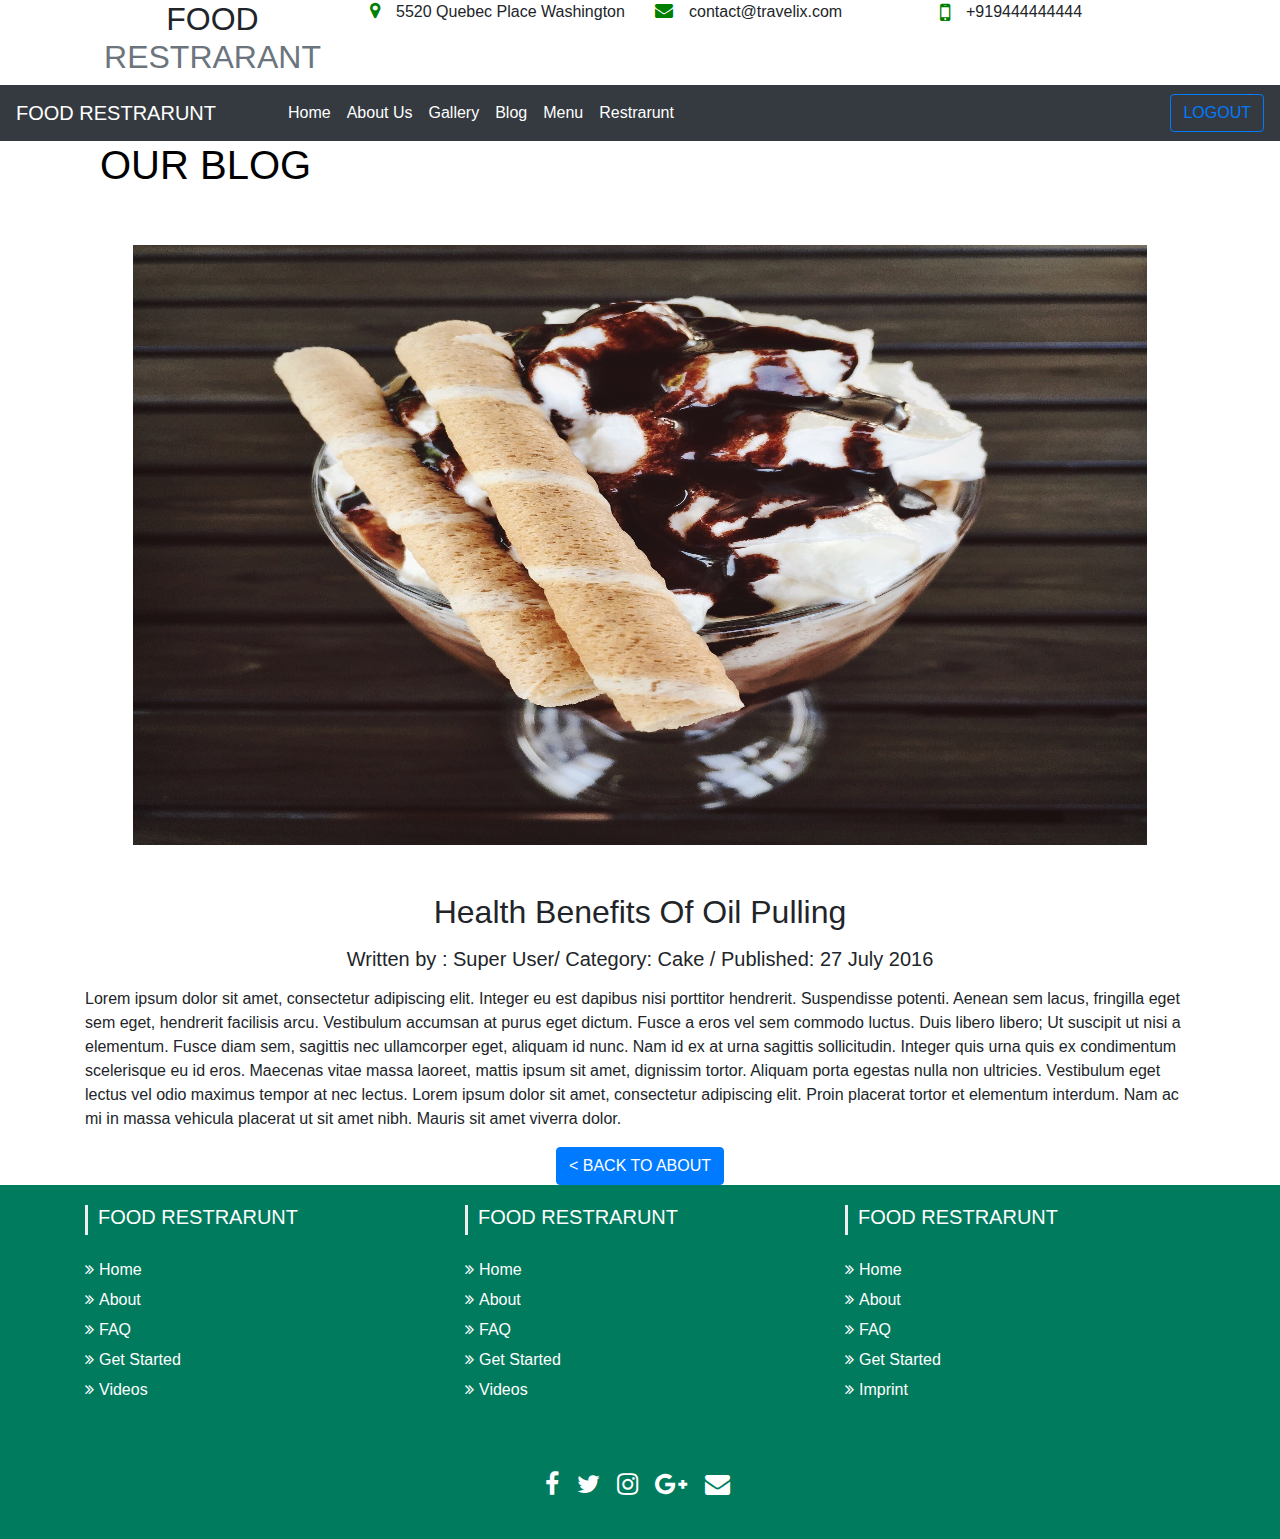
<file: Blog.html>
<!doctype html>
<html lang="en">

<head>
    <title>Title</title>
    <!-- Required meta tags -->
    <meta charset="utf-8">
    <meta name="viewport" content="width=device-width, initial-scale=1, shrink-to-fit=no">

    <!-- Bootstrap CSS -->
    <link rel="stylesheet" href="https://stackpath.bootstrapcdn.com/bootstrap/4.3.1/css/bootstrap.min.css" integrity="sha384-ggOyR0iXCbMQv3Xipma34MD+dH/1fQ784/j6cY/iJTQUOhcWr7x9JvoRxT2MZw1T" crossorigin="anonymous">
    <link rel="stylesheet" href="css/custom.css">
    <link rel="stylesheet" href="css/footer.css">
</head>

<body>






    <!--header start main-->
    <div class="container">
        <div class="row ">
            <div class="col-lg-3 col-md-6 col-sm-12">
                <div class="text-center">
                    <h2 class="font-weight-normal">FOOD<br><span class="text-muted">RESTRARANT</span></h2>

                </div>
            </div>
            <div class="col-lg-3 col-md-6 col-sm-12 ">

                <div class="media ">
                    <span class="mr-3 text-center ">  <i class='fa fa-map-marker' style='font-size:18px;color:green;'></i></span>
                    <div class="media-body">
                        <p class="txt-color">5520 Quebec Place Washington
                        </p>
                    </div>
                </div>

            </div>
            <div class="col-lg-3 col-md-6 col-sm-12">
                <div>
                    <div class="media">
                        <span class="mr-3 "><i class="fa fa-envelope" style="font-size:18px;color:green"></i>
                      </i></span>
                        <div class="media-body">
                            <p class="txt-color"> contact@travelix.com
                            </p>
                        </div>
                    </div>
                </div>
            </div>
            <div class="col-lg-3 col-md-6 col-sm-12">
                <div class="media">
                    <span class="mr-3"><i class="fa fa-mobile-phone" style="font-size:24px;color:green"></i>
              </i></span>
                    <div class="media-body">
                        <p class="txt-color">+919444444444
                        </p>
                    </div>
                </div>

            </div>
        </div>
    </div>
    <!--end header -->
    <!--navbar start-->
    <nav class="navbar navbar-expand-lg navbar-dark bg-dark navbar-fixed">
        <a class="navbar-brand" href="#">FOOD RESTRARUNT</a>
        <button class="navbar-toggler" type="button" data-toggle="collapse" data-target="#navbarSupportedContent" aria-controls="navbarSupportedContent" aria-expanded="false" aria-label="Toggle navigation">
       <span class="navbar-toggler-icon"></span>
        </button>
        <div class="collapse navbar-collapse" id="navbarSupportedContent">
            <ul class="navbar-nav mr-auto ml-5">
                <li class="nav-item active">
                    <a class="nav-link" href="index.html">Home <span class="sr-only">(current)</span></a>
                </li>
                <li class="nav-item">
                    <a class="nav-link" href="About.html">About Us</a>
                </li>

                <li class="nav-item">
                    <a class="nav-link" href="Gallery.html">Gallery</a>
                </li>
                <li class="nav-item">
                    <a class="nav-link" href="Blog.html">Blog</a>
                </li>
                <li class="nav-item">
                    <a class="nav-link" href="card.html">Menu</a>
                </li>
                <li class="nav-item">
                    <a class="nav-link" href="Restrarunt.html">Restrarunt</a>
                </li>

            </ul>
            <form action="logout.php" method="post">
                <!-- <input name="return" type="hidden" value="<?php echo urlencode($_SERVER[" PHP_SELF "]);?>" /> -->
                <input type="submit" onclick="return confirm('Are you sure wants to logout?')" class="btn btn-outline-primary float-right" value="LOGOUT" />
            </form>
        </div>
    </nav>
    <!--navbar end-->





















    <div class="container">

        <div class="col-md-12">
            <h1 style="color: black;">OUR BLOG</h1>
            <div class="row p-5">
                <img src="./filter Gallery images/ice-cream-1082237_1920.jpg" alt="" srcset="" style="width: 100%;height: 600px;">
            </div>
        </div>
        <h2 style="text-align: center;">Health Benefits Of Oil Pulling</h2>
        <h5 style="text-align: center;" class="p-2">Written by : Super User/ Category: Cake / Published: 27 July 2016</h5>
        <p>Lorem ipsum dolor sit amet, consectetur adipiscing elit. Integer eu est dapibus nisi porttitor hendrerit. Suspendisse potenti. Aenean sem lacus, fringilla eget sem eget, hendrerit facilisis arcu. Vestibulum accumsan at purus eget dictum. Fusce
            a eros vel sem commodo luctus. Duis libero libero; Ut suscipit ut nisi a elementum. Fusce diam sem, sagittis nec ullamcorper eget, aliquam id nunc. Nam id ex at urna sagittis sollicitudin. Integer quis urna quis ex condimentum scelerisque
            eu id eros. Maecenas vitae massa laoreet, mattis ipsum sit amet, dignissim tortor. Aliquam porta egestas nulla non ultricies. Vestibulum eget lectus vel odio maximus tempor at nec lectus. Lorem ipsum dolor sit amet, consectetur adipiscing
            elit. Proin placerat tortor et elementum interdum. Nam ac mi in massa vehicula placerat ut sit amet nibh. Mauris sit amet viverra dolor.


        </p>
        <center><button class="btn btn-primary"><a href="about.html" style="color: white;">< BACK TO ABOUT</a></button></center>

    </div>











    <!-- Footer -->
    <section id="footer">
        <div class="container">
            <div class="row text-center text-xs-center text-sm-left text-md-left">
                <div class="col-xs-12 col-sm-4 col-md-4">
                    <h5>FOOD RESTRARUNT</h5>
                    <ul class="list-unstyled quick-links">
                        <li><a href="javascript:void();"><i
           class="fa fa-angle-double-right"></i>Home</a></li>
                        <li><a href="javascript:void();"><i
           class="fa fa-angle-double-right"></i>About</a></li>
                        <li><a href="javascript:void();"><i
           class="fa fa-angle-double-right"></i>FAQ</a></li>
                        <li><a href="javascript:void();"><i
           class="fa fa-angle-double-right"></i>Get Started</a></li>
                        <li><a href="javascript:void();"><i
           class="fa fa-angle-double-right"></i>Videos</a></li>
                    </ul>
                </div>
                <div class="col-xs-12 col-sm-4 col-md-4">
                    <h5>FOOD RESTRARUNT</h5>
                    <ul class="list-unstyled quick-links">
                        <li><a href="javascript:void();"><i
           class="fa fa-angle-double-right"></i>Home</a></li>
                        <li><a href="javascript:void();"><i
           class="fa fa-angle-double-right"></i>About</a></li>
                        <li><a href="javascript:void();"><i
           class="fa fa-angle-double-right"></i>FAQ</a></li>
                        <li><a href="javascript:void();"><i
           class="fa fa-angle-double-right"></i>Get Started</a></li>
                        <li><a href="javascript:void();"><i
           class="fa fa-angle-double-right"></i>Videos</a></li>
                    </ul>
                </div>
                <div class="col-xs-12 col-sm-4 col-md-4">
                    <h5>FOOD RESTRARUNT</h5>
                    <ul class="list-unstyled quick-links">
                        <li><a href="javascript:void();"><i
           class="fa fa-angle-double-right"></i>Home</a></li>
                        <li><a href="javascript:void();"><i
           class="fa fa-angle-double-right"></i>About</a></li>
                        <li><a href="javascript:void();"><i
           class="fa fa-angle-double-right"></i>FAQ</a></li>
                        <li><a href="javascript:void();"><i
           class="fa fa-angle-double-right"></i>Get Started</a></li>
                        <li><a href="https://wwwe.sunlimetech.com" title="Design and developed by"><i
           class="fa fa-angle-double-right"></i>Imprint</a></li>
                    </ul>
                </div>
            </div>
            <div class="row">
                <div class="col-xs-12 col-sm-12 col-md-12 mt-2 mt-sm-5">
                    <ul class="list-unstyled list-inline social text-center">
                        <li class="list-inline-item"><a href="javascript:void();"><i
           class="fa fa-facebook"></i></a></li>
                        <li class="list-inline-item"><a href="javascript:void();"><i
           class="fa fa-twitter"></i></a></li>
                        <li class="list-inline-item"><a href="javascript:void();"><i
           class="fa fa-instagram"></i></a></li>
                        <li class="list-inline-item"><a href="javascript:void();"><i
           class="fa fa-google-plus"></i></a></li>
                        <li class="list-inline-item"><a href="javascript:void();" target="_blank"><i class="fa fa-envelope"></i></a></li>
                    </ul>
                </div>
                </hr>
            </div>
        </div>
    </section>

    </div>


    <!-- ./Footer -->


















    <!-- Optional JavaScript -->
    <!-- jQuery first, then Popper.js, then Bootstrap JS -->
    <script src="https://code.jquery.com/jquery-3.3.1.slim.min.js" integrity="sha384-q8i/X+965DzO0rT7abK41JStQIAqVgRVzpbzo5smXKp4YfRvH+8abtTE1Pi6jizo" crossorigin="anonymous"></script>
    <script src="https://cdnjs.cloudflare.com/ajax/libs/popper.js/1.14.7/umd/popper.min.js" integrity="sha384-UO2eT0CpHqdSJQ6hJty5KVphtPhzWj9WO1clHTMGa3JDZwrnQq4sF86dIHNDz0W1" crossorigin="anonymous"></script>
    <script src="https://stackpath.bootstrapcdn.com/bootstrap/4.3.1/js/bootstrap.min.js" integrity="sha384-JjSmVgyd0p3pXB1rRibZUAYoIIy6OrQ6VrjIEaFf/nJGzIxFDsf4x0xIM+B07jRM" crossorigin="anonymous"></script>
</body>

</html>
</file>
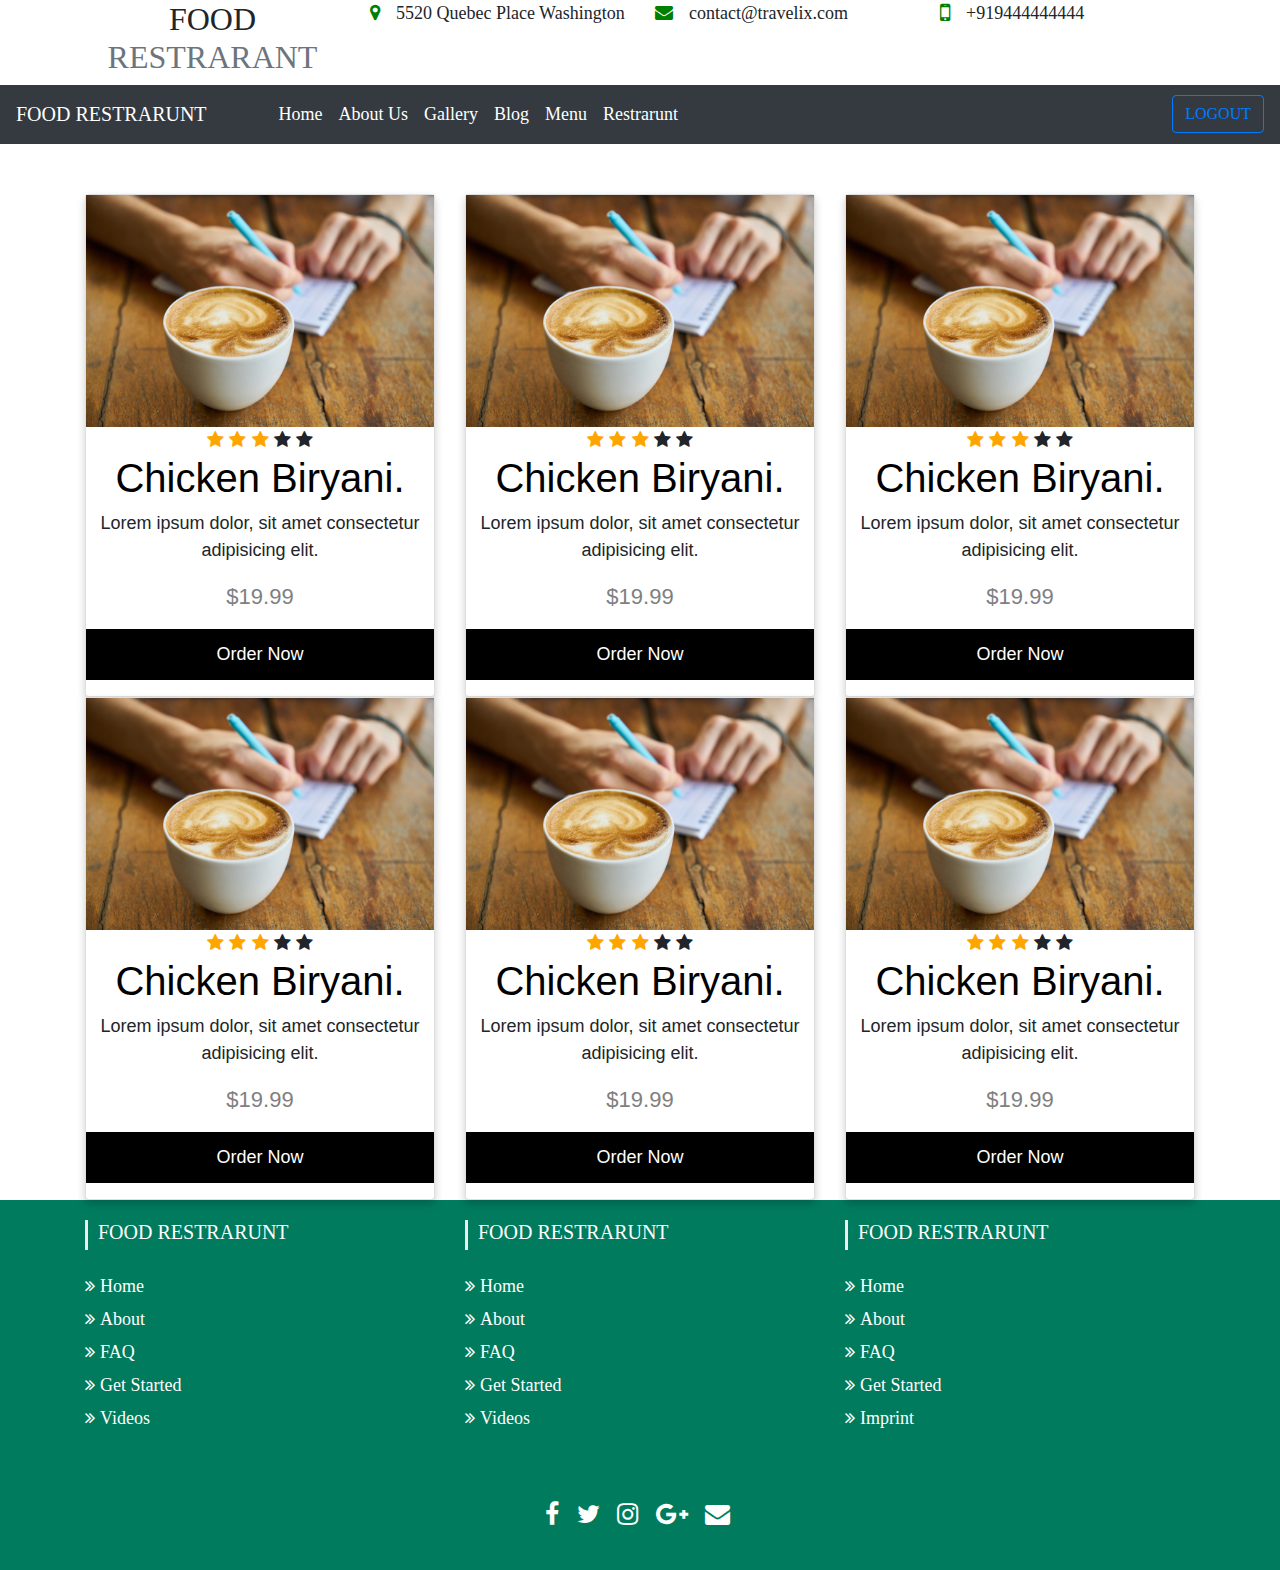
<file: card.html>
<!doctype html>
<html lang="en">

<head>
    <title>Title</title>
    <!-- Required meta tags -->
    <meta charset="utf-8">
    <meta name="viewport" content="width=device-width, initial-scale=1, shrink-to-fit=no">

    <!-- Bootstrap CSS -->
    <link rel="stylesheet" href="https://stackpath.bootstrapcdn.com/bootstrap/4.3.1/css/bootstrap.min.css" integrity="sha384-ggOyR0iXCbMQv3Xipma34MD+dH/1fQ784/j6cY/iJTQUOhcWr7x9JvoRxT2MZw1T" crossorigin="anonymous">
    <link rel="stylesheet" href="css/custom.css">
    <link rel="stylesheet" href="css/footer.css">

    <style>
        body {
            font-family: 'Abhaya Libre';
            font-size: 18px;
        }
        
        .checked {
            color: orange;
        }
        
        .like {
            font-size: 1.5rem;
        }
        
        .card {
            box-shadow: 0 4px 8px 0 rgba(0, 0, 0, 0.2);
            max-width: 350px;
            margin: auto;
            text-align: center;
            font-family: arial;
        }
        
        .price {
            color: grey;
            font-size: 22px;
        }
        
        .card button {
            border: none;
            outline: 0;
            padding: 12px;
            color: white;
            background-color: #000;
            text-align: center;
            cursor: pointer;
            width: 100%;
            font-size: 18px;
        }
        
        .card button:hover {
            opacity: 0.7;
        }
    </style>

</head>

<body>












    <!--header start main-->
    <div class="container">
        <div class="row ">
            <div class="col-lg-3 col-md-6 col-sm-12">
                <div class="text-center">
                    <h2 class="font-weight-normal">FOOD<br><span class="text-muted">RESTRARANT</span></h2>

                </div>
            </div>
            <div class="col-lg-3 col-md-6 col-sm-12 ">

                <div class="media ">
                    <span class="mr-3 text-center ">  <i class='fa fa-map-marker' style='font-size:18px;color:green;'></i></span>
                    <div class="media-body">
                        <p class="txt-color">5520 Quebec Place Washington
                        </p>
                    </div>
                </div>

            </div>
            <div class="col-lg-3 col-md-6 col-sm-12">
                <div>
                    <div class="media">
                        <span class="mr-3 "><i class="fa fa-envelope" style="font-size:18px;color:green"></i>
                      </i></span>
                        <div class="media-body">
                            <p class="txt-color"> contact@travelix.com
                            </p>
                        </div>
                    </div>
                </div>
            </div>
            <div class="col-lg-3 col-md-6 col-sm-12">
                <div class="media">
                    <span class="mr-3"><i class="fa fa-mobile-phone" style="font-size:24px;color:green"></i>
              </i></span>
                    <div class="media-body">
                        <p class="txt-color">+919444444444
                        </p>
                    </div>
                </div>

            </div>
        </div>
    </div>
    <!--end header -->
    <!--navbar start-->
    <nav class="navbar navbar-expand-lg navbar-dark bg-dark navbar-fixed">
        <a class="navbar-brand" href="#">FOOD RESTRARUNT</a>
        <button class="navbar-toggler" type="button" data-toggle="collapse" data-target="#navbarSupportedContent" aria-controls="navbarSupportedContent" aria-expanded="false" aria-label="Toggle navigation">
       <span class="navbar-toggler-icon"></span>
        </button>
        <div class="collapse navbar-collapse" id="navbarSupportedContent">
            <ul class="navbar-nav mr-auto ml-5">
                <li class="nav-item active">
                    <a class="nav-link" href="index.html">Home <span class="sr-only">(current)</span></a>
                </li>
                <li class="nav-item">
                    <a class="nav-link" href="About.html">About Us</a>
                </li>

                <li class="nav-item">
                    <a class="nav-link" href="Gallery.html">Gallery</a>
                </li>
                <li class="nav-item">
                    <a class="nav-link" href="Blog.html">Blog</a>
                </li>
                <li class="nav-item">
                    <a class="nav-link" href="card.html">Menu</a>
                </li>
                <li class="nav-item">
                    <a class="nav-link" href="Restrarunt.html">Restrarunt</a>
                </li>

            </ul>
            <form action="logout.php" method="post">
                <!-- <input name="return" type="hidden" value="<?php echo urlencode($_SERVER[" PHP_SELF "]);?>" /> -->
                <input type="submit" onclick="return confirm('Are you sure wants to logout?')" class="btn btn-outline-primary float-right" value="LOGOUT" />
            </form>
        </div>
    </nav>
    <!--navbar end-->












    <div class="container">
        <div class="row" style="margin-top: 50px;">
            <div class="col-md-4">


                <div class="card">
                    <img src="./filter Gallery images/coffee-2608864_1920.jpg" alt="Denim Jeans" style="width:100%">

                    <div> <span class="fa fa-star checked"></span>
                        <span class="fa fa-star checked"></span>
                        <span class="fa fa-star checked"></span>
                        <span class="fa fa-star"></span>
                        <span class="fa fa-star"></span></div>

                    <a href="http://">
                        <h1 style="color: black;">Chicken Biryani.</h1>
                    </a>
                    <p>Lorem ipsum dolor, sit amet consectetur adipisicing elit. </p>
                    <p class="price">$19.99</p>

                    <p><button>Order Now</button></p>
                </div>
            </div>
            <div class="col-md-4">


                <div class="card">
                    <img src="./filter Gallery images/coffee-2608864_1920.jpg" alt="Denim Jeans" style="width:100%">

                    <div> <span class="fa fa-star checked"></span>
                        <span class="fa fa-star checked"></span>
                        <span class="fa fa-star checked"></span>
                        <span class="fa fa-star"></span>
                        <span class="fa fa-star"></span></div>

                    <a href="http://">
                        <h1 style="color: black;">Chicken Biryani.</h1>
                    </a>
                    <p>Lorem ipsum dolor, sit amet consectetur adipisicing elit. </p>
                    <p class="price">$19.99</p>

                    <p><button>Order Now</button></p>
                </div>
            </div>
            <div class="col-md-4">


                <div class="card">
                    <img src="./filter Gallery images/coffee-2608864_1920.jpg" alt="Denim Jeans" style="width:100%">

                    <div> <span class="fa fa-star checked"></span>
                        <span class="fa fa-star checked"></span>
                        <span class="fa fa-star checked"></span>
                        <span class="fa fa-star"></span>
                        <span class="fa fa-star"></span>
                    </div>
                    <a href="http://">
                        <h1 style="color: black;">Chicken Biryani.</h1>
                    </a>
                    <p>Lorem ipsum dolor, sit amet consectetur adipisicing elit. </p>
                    <p class="price">$19.99</p>

                    <p><button>Order Now</button></p>
                </div>
            </div>
            <div class="col-md-4">


                <div class="card">
                    <img src="./filter Gallery images/coffee-2608864_1920.jpg" alt="Denim Jeans" style="width:100%">

                    <div> <span class="fa fa-star checked"></span>
                        <span class="fa fa-star checked"></span>
                        <span class="fa fa-star checked"></span>
                        <span class="fa fa-star"></span>
                        <span class="fa fa-star"></span>
                    </div>
                    <a href="http://">
                        <h1 style="color: black;">Chicken Biryani.</h1>
                    </a>
                    <p>Lorem ipsum dolor, sit amet consectetur adipisicing elit. </p>
                    <p class="price">$19.99</p>

                    <p><button>Order Now</button></p>
                </div>
            </div>
            <div class="col-md-4">


                <div class="card">
                    <img src="./filter Gallery images/coffee-2608864_1920.jpg" alt="Denim Jeans" style="width:100%">


                    <div>
                        <span class="fa fa-star checked"></span>
                        <span class="fa fa-star checked"></span>
                        <span class="fa fa-star checked"></span>
                        <span class="fa fa-star"></span>
                        <span class="fa fa-star"></span>
                    </div>
                    <a href="http://">
                        <h1 style="color: black;">Chicken Biryani.</h1>
                    </a>
                    <p>Lorem ipsum dolor, sit amet consectetur adipisicing elit. </p>
                    <p class="price">$19.99</p>

                    <p><button>Order Now</button></p>
                </div>
            </div>
            <div class="col-md-4">


                <div class="card">
                    <img src="./filter Gallery images/coffee-2608864_1920.jpg" alt="Denim Jeans" style="width:100%">

                    <div> <span class="fa fa-star checked"></span>
                        <span class="fa fa-star checked"></span>
                        <span class="fa fa-star checked"></span>
                        <span class="fa fa-star"></span>
                        <span class="fa fa-star"></span></div>

                    <a href="http://">
                        <h1 style="color: black;">Chicken Biryani.</h1>
                    </a>
                    <p>Lorem ipsum dolor, sit amet consectetur adipisicing elit. </p>
                    <p class="price">$19.99</p>

                    <p><button>Order Now</button></p>
                </div>
            </div>
        </div>
    </div>





















    <!-- Footer -->
    <section id="footer">
        <div class="container">
            <div class="row text-center text-xs-center text-sm-left text-md-left">
                <div class="col-xs-12 col-sm-4 col-md-4">
                    <h5>FOOD RESTRARUNT</h5>
                    <ul class="list-unstyled quick-links">
                        <li><a href="javascript:void();"><i
           class="fa fa-angle-double-right"></i>Home</a></li>
                        <li><a href="javascript:void();"><i
           class="fa fa-angle-double-right"></i>About</a></li>
                        <li><a href="javascript:void();"><i
           class="fa fa-angle-double-right"></i>FAQ</a></li>
                        <li><a href="javascript:void();"><i
           class="fa fa-angle-double-right"></i>Get Started</a></li>
                        <li><a href="javascript:void();"><i
           class="fa fa-angle-double-right"></i>Videos</a></li>
                    </ul>
                </div>
                <div class="col-xs-12 col-sm-4 col-md-4">
                    <h5>FOOD RESTRARUNT</h5>
                    <ul class="list-unstyled quick-links">
                        <li><a href="javascript:void();"><i
           class="fa fa-angle-double-right"></i>Home</a></li>
                        <li><a href="javascript:void();"><i
           class="fa fa-angle-double-right"></i>About</a></li>
                        <li><a href="javascript:void();"><i
           class="fa fa-angle-double-right"></i>FAQ</a></li>
                        <li><a href="javascript:void();"><i
           class="fa fa-angle-double-right"></i>Get Started</a></li>
                        <li><a href="javascript:void();"><i
           class="fa fa-angle-double-right"></i>Videos</a></li>
                    </ul>
                </div>
                <div class="col-xs-12 col-sm-4 col-md-4">
                    <h5>FOOD RESTRARUNT</h5>
                    <ul class="list-unstyled quick-links">
                        <li><a href="javascript:void();"><i
           class="fa fa-angle-double-right"></i>Home</a></li>
                        <li><a href="javascript:void();"><i
           class="fa fa-angle-double-right"></i>About</a></li>
                        <li><a href="javascript:void();"><i
           class="fa fa-angle-double-right"></i>FAQ</a></li>
                        <li><a href="javascript:void();"><i
           class="fa fa-angle-double-right"></i>Get Started</a></li>
                        <li><a href="https://wwwe.sunlimetech.com" title="Design and developed by"><i
           class="fa fa-angle-double-right"></i>Imprint</a></li>
                    </ul>
                </div>
            </div>
            <div class="row">
                <div class="col-xs-12 col-sm-12 col-md-12 mt-2 mt-sm-5">
                    <ul class="list-unstyled list-inline social text-center">
                        <li class="list-inline-item"><a href="javascript:void();"><i
           class="fa fa-facebook"></i></a></li>
                        <li class="list-inline-item"><a href="javascript:void();"><i
           class="fa fa-twitter"></i></a></li>
                        <li class="list-inline-item"><a href="javascript:void();"><i
           class="fa fa-instagram"></i></a></li>
                        <li class="list-inline-item"><a href="javascript:void();"><i
           class="fa fa-google-plus"></i></a></li>
                        <li class="list-inline-item"><a href="javascript:void();" target="_blank"><i class="fa fa-envelope"></i></a></li>
                    </ul>
                </div>
                </hr>
            </div>
        </div>
    </section>

    </div>


    <!-- ./Footer -->












    <!-- Optional JavaScript -->
    <!-- jQuery first, then Popper.js, then Bootstrap JS -->
    <script src="https://code.jquery.com/jquery-3.3.1.slim.min.js" integrity="sha384-q8i/X+965DzO0rT7abK41JStQIAqVgRVzpbzo5smXKp4YfRvH+8abtTE1Pi6jizo" crossorigin="anonymous"></script>
    <script src="https://cdnjs.cloudflare.com/ajax/libs/popper.js/1.14.7/umd/popper.min.js" integrity="sha384-UO2eT0CpHqdSJQ6hJty5KVphtPhzWj9WO1clHTMGa3JDZwrnQq4sF86dIHNDz0W1" crossorigin="anonymous"></script>
    <script src="https://stackpath.bootstrapcdn.com/bootstrap/4.3.1/js/bootstrap.min.js" integrity="sha384-JjSmVgyd0p3pXB1rRibZUAYoIIy6OrQ6VrjIEaFf/nJGzIxFDsf4x0xIM+B07jRM" crossorigin="anonymous"></script>
</body>

</html>
</file>
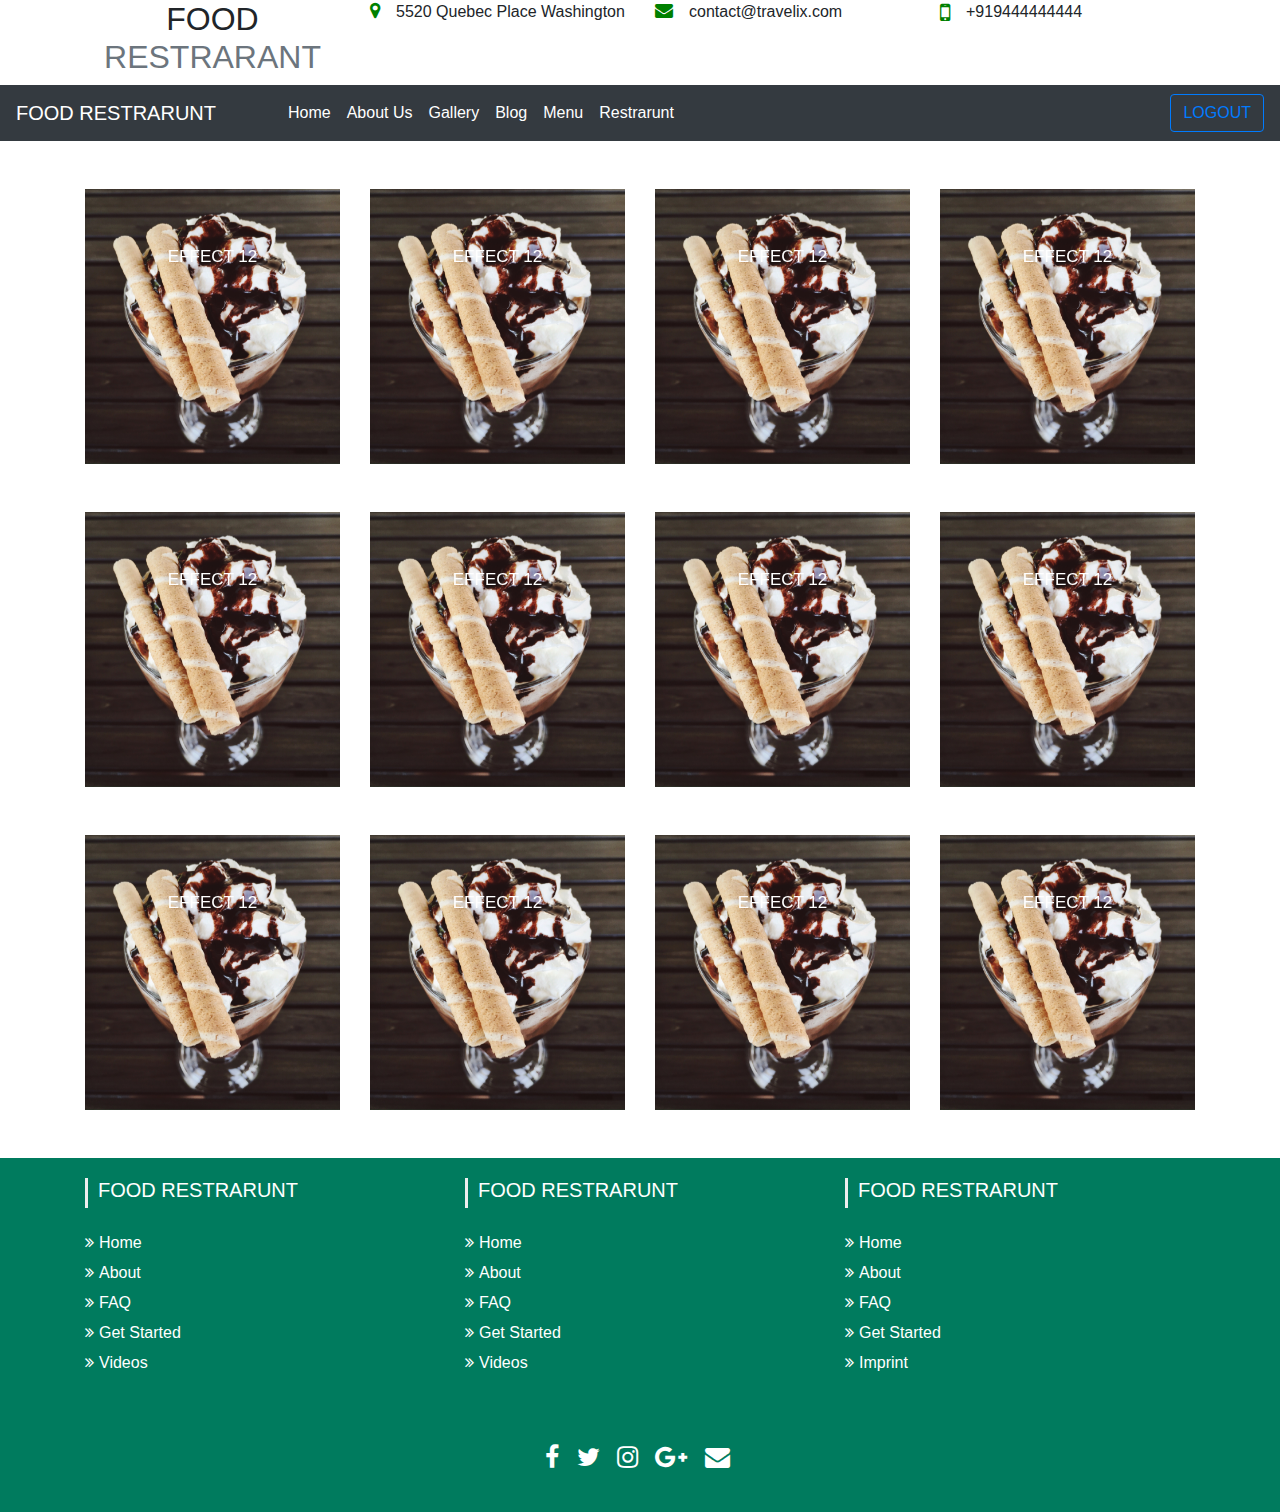
<file: Gallery.html>
<!doctype html>
<html lang="en">

<head>
    <title>Title</title>
    <!-- Required meta tags -->
    <meta charset="utf-8">
    <meta name="viewport" content="width=device-width, initial-scale=1, shrink-to-fit=no">

    <!-- Bootstrap CSS -->
    <link rel="stylesheet" href="https://stackpath.bootstrapcdn.com/bootstrap/4.3.1/css/bootstrap.min.css" integrity="sha384-ggOyR0iXCbMQv3Xipma34MD+dH/1fQ784/j6cY/iJTQUOhcWr7x9JvoRxT2MZw1T" crossorigin="anonymous">
    <link rel="stylesheet" href="css/gallery.css">
    <link rel="stylesheet" href="css/custom.css">
    <link rel="stylesheet" href="css/footer.css">

</head>

<body>






    <!--header start main-->
    <div class="container">
        <div class="row ">
            <div class="col-lg-3 col-md-6 col-sm-12">
                <div class="text-center">
                    <h2 class="font-weight-normal">FOOD<br><span class="text-muted">RESTRARANT</span></h2>

                </div>
            </div>
            <div class="col-lg-3 col-md-6 col-sm-12 ">

                <div class="media ">
                    <span class="mr-3 text-center ">  <i class='fa fa-map-marker' style='font-size:18px;color:green;'></i></span>
                    <div class="media-body">
                        <p class="txt-color">5520 Quebec Place Washington
                        </p>
                    </div>
                </div>

            </div>
            <div class="col-lg-3 col-md-6 col-sm-12">
                <div>
                    <div class="media">
                        <span class="mr-3 "><i class="fa fa-envelope" style="font-size:18px;color:green"></i>
                      </i></span>
                        <div class="media-body">
                            <p class="txt-color"> contact@travelix.com
                            </p>
                        </div>
                    </div>
                </div>
            </div>
            <div class="col-lg-3 col-md-6 col-sm-12">
                <div class="media">
                    <span class="mr-3"><i class="fa fa-mobile-phone" style="font-size:24px;color:green"></i>
              </i></span>
                    <div class="media-body">
                        <p class="txt-color">+919444444444
                        </p>
                    </div>
                </div>

            </div>
        </div>
    </div>
    <!--end header -->
    <!--navbar start-->
    <nav class="navbar navbar-expand-lg navbar-dark bg-dark navbar-fixed">
        <a class="navbar-brand" href="#">FOOD RESTRARUNT</a>
        <button class="navbar-toggler" type="button" data-toggle="collapse" data-target="#navbarSupportedContent" aria-controls="navbarSupportedContent" aria-expanded="false" aria-label="Toggle navigation">
       <span class="navbar-toggler-icon"></span>
        </button>
        <div class="collapse navbar-collapse" id="navbarSupportedContent">
            <ul class="navbar-nav mr-auto ml-5">
                <li class="nav-item active">
                    <a class="nav-link" href="index.html">Home <span class="sr-only">(current)</span></a>
                </li>
                <li class="nav-item">
                    <a class="nav-link" href="About.html">About Us</a>
                </li>

                <li class="nav-item">
                    <a class="nav-link" href="Gallery.html">Gallery</a>
                </li>
                <li class="nav-item">
                    <a class="nav-link" href="Blog.html">Blog</a>
                </li>
                <li class="nav-item">
                    <a class="nav-link" href="card.html">Menu</a>
                </li>
                <li class="nav-item">
                    <a class="nav-link" href="Restrarunt.html">Restrarunt</a>
                </li>

            </ul>
            <form action="logout.php" method="post">
                <!-- <input name="return" type="hidden" value="<?php echo urlencode($_SERVER[" PHP_SELF "]);?>" /> -->
                <input type="submit" onclick="return confirm('Are you sure wants to logout?')" class="btn btn-outline-primary float-right" value="LOGOUT" />
            </form>
        </div>
    </nav>
    <!--navbar end-->
























    <div class="container">
        <div class="row mt-5">
            <div class="col-lg-3 col-md-4 col-sm-6 col-xs-12">
                <div class="hovereffect">
                    <img class="img-responsive" src="./filter Gallery images/ice-cream-1082237_1920.jpg" alt="">
                    <div class="overlay">
                        <h2>Effect 12</h2>

                    </div>
                </div>
            </div>
            <div class="col-lg-3 col-md-4 col-sm-6 col-xs-12">
                <div class="hovereffect">
                    <img class="img-responsive" src="./filter Gallery images/ice-cream-1082237_1920.jpg" alt="">
                    <div class="overlay">
                        <h2>Effect 12</h2>

                    </div>
                </div>
            </div>
            <div class="col-lg-3 col-md-4 col-sm-6 col-xs-12">
                <div class="hovereffect">
                    <img class="img-responsive" src="./filter Gallery images/ice-cream-1082237_1920.jpg" alt="">
                    <div class="overlay">
                        <h2>Effect 12</h2>

                    </div>
                </div>
            </div>
            <div class="col-lg-3 col-md-4 col-sm-6 col-xs-12">
                <div class="hovereffect">
                    <img class="img-responsive" src="./filter Gallery images/ice-cream-1082237_1920.jpg" alt="">
                    <div class="overlay">
                        <h2>Effect 12</h2>

                    </div>
                </div>
            </div>



        </div>



        <div class="row mt-5">
            <div class="col-lg-3 col-md-4 col-sm-6 col-xs-12">
                <div class="hovereffect">
                    <img class="img-responsive" src="./filter Gallery images/ice-cream-1082237_1920.jpg" alt="">
                    <div class="overlay">
                        <h2>Effect 12</h2>

                    </div>
                </div>
            </div>
            <div class="col-lg-3 col-md-4 col-sm-6 col-xs-12">
                <div class="hovereffect">
                    <img class="img-responsive" src="./filter Gallery images/ice-cream-1082237_1920.jpg" alt="">
                    <div class="overlay">
                        <h2>Effect 12</h2>

                    </div>
                </div>
            </div>
            <div class="col-lg-3 col-md-4 col-sm-6 col-xs-12">
                <div class="hovereffect">
                    <img class="img-responsive" src="./filter Gallery images/ice-cream-1082237_1920.jpg" alt="">
                    <div class="overlay">
                        <h2>Effect 12</h2>

                    </div>
                </div>
            </div>
            <div class="col-lg-3 col-md-4 col-sm-6 col-xs-12">
                <div class="hovereffect">
                    <img class="img-responsive" src="./filter Gallery images/ice-cream-1082237_1920.jpg" alt="">
                    <div class="overlay">
                        <h2>Effect 12</h2>

                    </div>
                </div>
            </div>



        </div>


        <div class="row mt-5">
            <div class="col-lg-3 col-md-4 col-sm-6 col-xs-12">
                <div class="hovereffect">
                    <img class="img-responsive" src="./filter Gallery images/ice-cream-1082237_1920.jpg" alt="">
                    <div class="overlay">
                        <h2>Effect 12</h2>

                    </div>
                </div>
            </div>
            <div class="col-lg-3 col-md-4 col-sm-6 col-xs-12">
                <div class="hovereffect">
                    <img class="img-responsive" src="./filter Gallery images/ice-cream-1082237_1920.jpg" alt="">
                    <div class="overlay">
                        <h2>Effect 12</h2>

                    </div>
                </div>
            </div>
            <div class="col-lg-3 col-md-4 col-sm-6 col-xs-12">
                <div class="hovereffect">
                    <img class="img-responsive" src="./filter Gallery images/ice-cream-1082237_1920.jpg" alt="">
                    <div class="overlay">
                        <h2>Effect 12</h2>

                    </div>
                </div>
            </div>
            <div class="col-lg-3 col-md-4 col-sm-6 col-xs-12">
                <div class="hovereffect">
                    <img class="img-responsive" src="./filter Gallery images/ice-cream-1082237_1920.jpg" alt="">
                    <div class="overlay">
                        <h2>Effect 12</h2>

                    </div>
                </div>
            </div>
        </div>
    </div>















    <!-- Footer -->
    <section id="footer" class="mt-5">
        <div class="container">
            <div class="row text-center text-xs-center text-sm-left text-md-left">
                <div class="col-xs-12 col-sm-4 col-md-4">
                    <h5>FOOD RESTRARUNT</h5>
                    <ul class="list-unstyled quick-links">
                        <li><a href="javascript:void();"><i
           class="fa fa-angle-double-right"></i>Home</a></li>
                        <li><a href="javascript:void();"><i
           class="fa fa-angle-double-right"></i>About</a></li>
                        <li><a href="javascript:void();"><i
           class="fa fa-angle-double-right"></i>FAQ</a></li>
                        <li><a href="javascript:void();"><i
           class="fa fa-angle-double-right"></i>Get Started</a></li>
                        <li><a href="javascript:void();"><i
           class="fa fa-angle-double-right"></i>Videos</a></li>
                    </ul>
                </div>
                <div class="col-xs-12 col-sm-4 col-md-4">
                    <h5>FOOD RESTRARUNT</h5>
                    <ul class="list-unstyled quick-links">
                        <li><a href="javascript:void();"><i
           class="fa fa-angle-double-right"></i>Home</a></li>
                        <li><a href="javascript:void();"><i
           class="fa fa-angle-double-right"></i>About</a></li>
                        <li><a href="javascript:void();"><i
           class="fa fa-angle-double-right"></i>FAQ</a></li>
                        <li><a href="javascript:void();"><i
           class="fa fa-angle-double-right"></i>Get Started</a></li>
                        <li><a href="javascript:void();"><i
           class="fa fa-angle-double-right"></i>Videos</a></li>
                    </ul>
                </div>
                <div class="col-xs-12 col-sm-4 col-md-4">
                    <h5>FOOD RESTRARUNT</h5>
                    <ul class="list-unstyled quick-links">
                        <li><a href="javascript:void();"><i
           class="fa fa-angle-double-right"></i>Home</a></li>
                        <li><a href="javascript:void();"><i
           class="fa fa-angle-double-right"></i>About</a></li>
                        <li><a href="javascript:void();"><i
           class="fa fa-angle-double-right"></i>FAQ</a></li>
                        <li><a href="javascript:void();"><i
           class="fa fa-angle-double-right"></i>Get Started</a></li>
                        <li><a href="https://wwwe.sunlimetech.com" title="Design and developed by"><i
           class="fa fa-angle-double-right"></i>Imprint</a></li>
                    </ul>
                </div>
            </div>
            <div class="row">
                <div class="col-xs-12 col-sm-12 col-md-12 mt-2 mt-sm-5">
                    <ul class="list-unstyled list-inline social text-center">
                        <li class="list-inline-item"><a href="javascript:void();"><i
           class="fa fa-facebook"></i></a></li>
                        <li class="list-inline-item"><a href="javascript:void();"><i
           class="fa fa-twitter"></i></a></li>
                        <li class="list-inline-item"><a href="javascript:void();"><i
           class="fa fa-instagram"></i></a></li>
                        <li class="list-inline-item"><a href="javascript:void();"><i
           class="fa fa-google-plus"></i></a></li>
                        <li class="list-inline-item"><a href="javascript:void();" target="_blank"><i class="fa fa-envelope"></i></a></li>
                    </ul>
                </div>
                </hr>
            </div>
        </div>
    </section>

    </div>


    <!-- ./Footer -->












    <!-- Optional JavaScript -->
    <!-- jQuery first, then Popper.js, then Bootstrap JS -->
    <script src="https://code.jquery.com/jquery-3.3.1.slim.min.js" integrity="sha384-q8i/X+965DzO0rT7abK41JStQIAqVgRVzpbzo5smXKp4YfRvH+8abtTE1Pi6jizo" crossorigin="anonymous"></script>
    <script src="https://cdnjs.cloudflare.com/ajax/libs/popper.js/1.14.7/umd/popper.min.js" integrity="sha384-UO2eT0CpHqdSJQ6hJty5KVphtPhzWj9WO1clHTMGa3JDZwrnQq4sF86dIHNDz0W1" crossorigin="anonymous"></script>
    <script src="https://stackpath.bootstrapcdn.com/bootstrap/4.3.1/js/bootstrap.min.js" integrity="sha384-JjSmVgyd0p3pXB1rRibZUAYoIIy6OrQ6VrjIEaFf/nJGzIxFDsf4x0xIM+B07jRM" crossorigin="anonymous"></script>
</body>

</html>
</file>
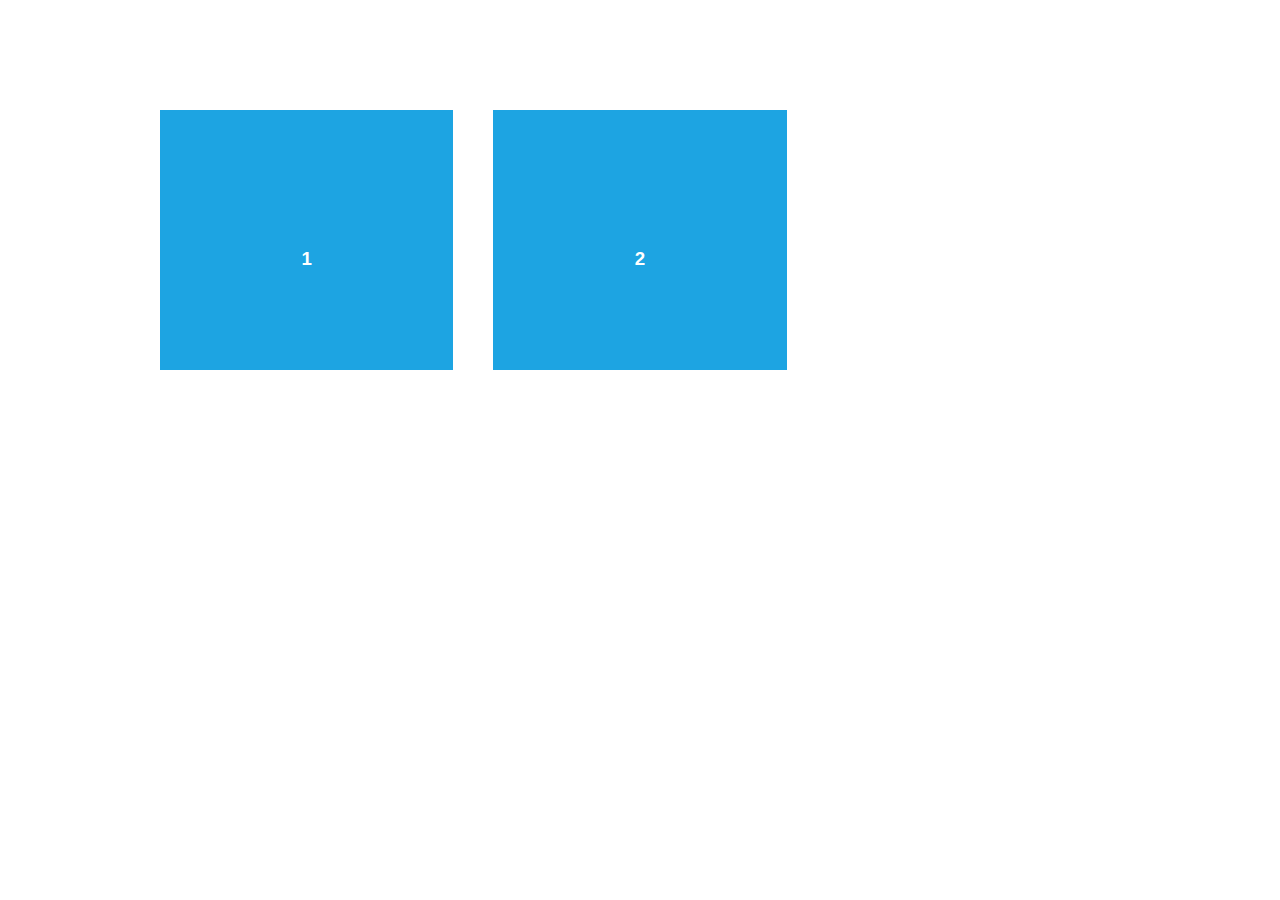
<file: aos-master/demo/async.html>
<!DOCTYPE html>
<html>
  <head>
    <meta charset="utf-8">
    <title>AOS - Animate on scroll library</title>
    <meta name="viewport" content="width=device-width">
    <link rel="stylesheet" href="css/styles.css" />
    <link rel="stylesheet" href="../dist/aos.css" />
  </head>
  <body>
    <div id="aos-demo" class="aos-all"></div>

    <script src="../dist/aos.js"></script>
    <script>
      AOS.init({
        easing: 'ease-in-out-sine'
      });

      setInterval(addItem, 300);

      var itemsCounter = 1;
      var container = document.getElementById('aos-demo');

      function addItem () {
        if (itemsCounter > 42) return;
        var item = document.createElement('div');
        item.classList.add('aos-item');
        item.setAttribute('data-aos', 'fade-up');
        item.innerHTML = '<div class="aos-item__inner"><h3>' + itemsCounter + '</h3></div>';
        container.appendChild(item);
        itemsCounter++;
      }
    </script>
  </body>
</html>
</file>
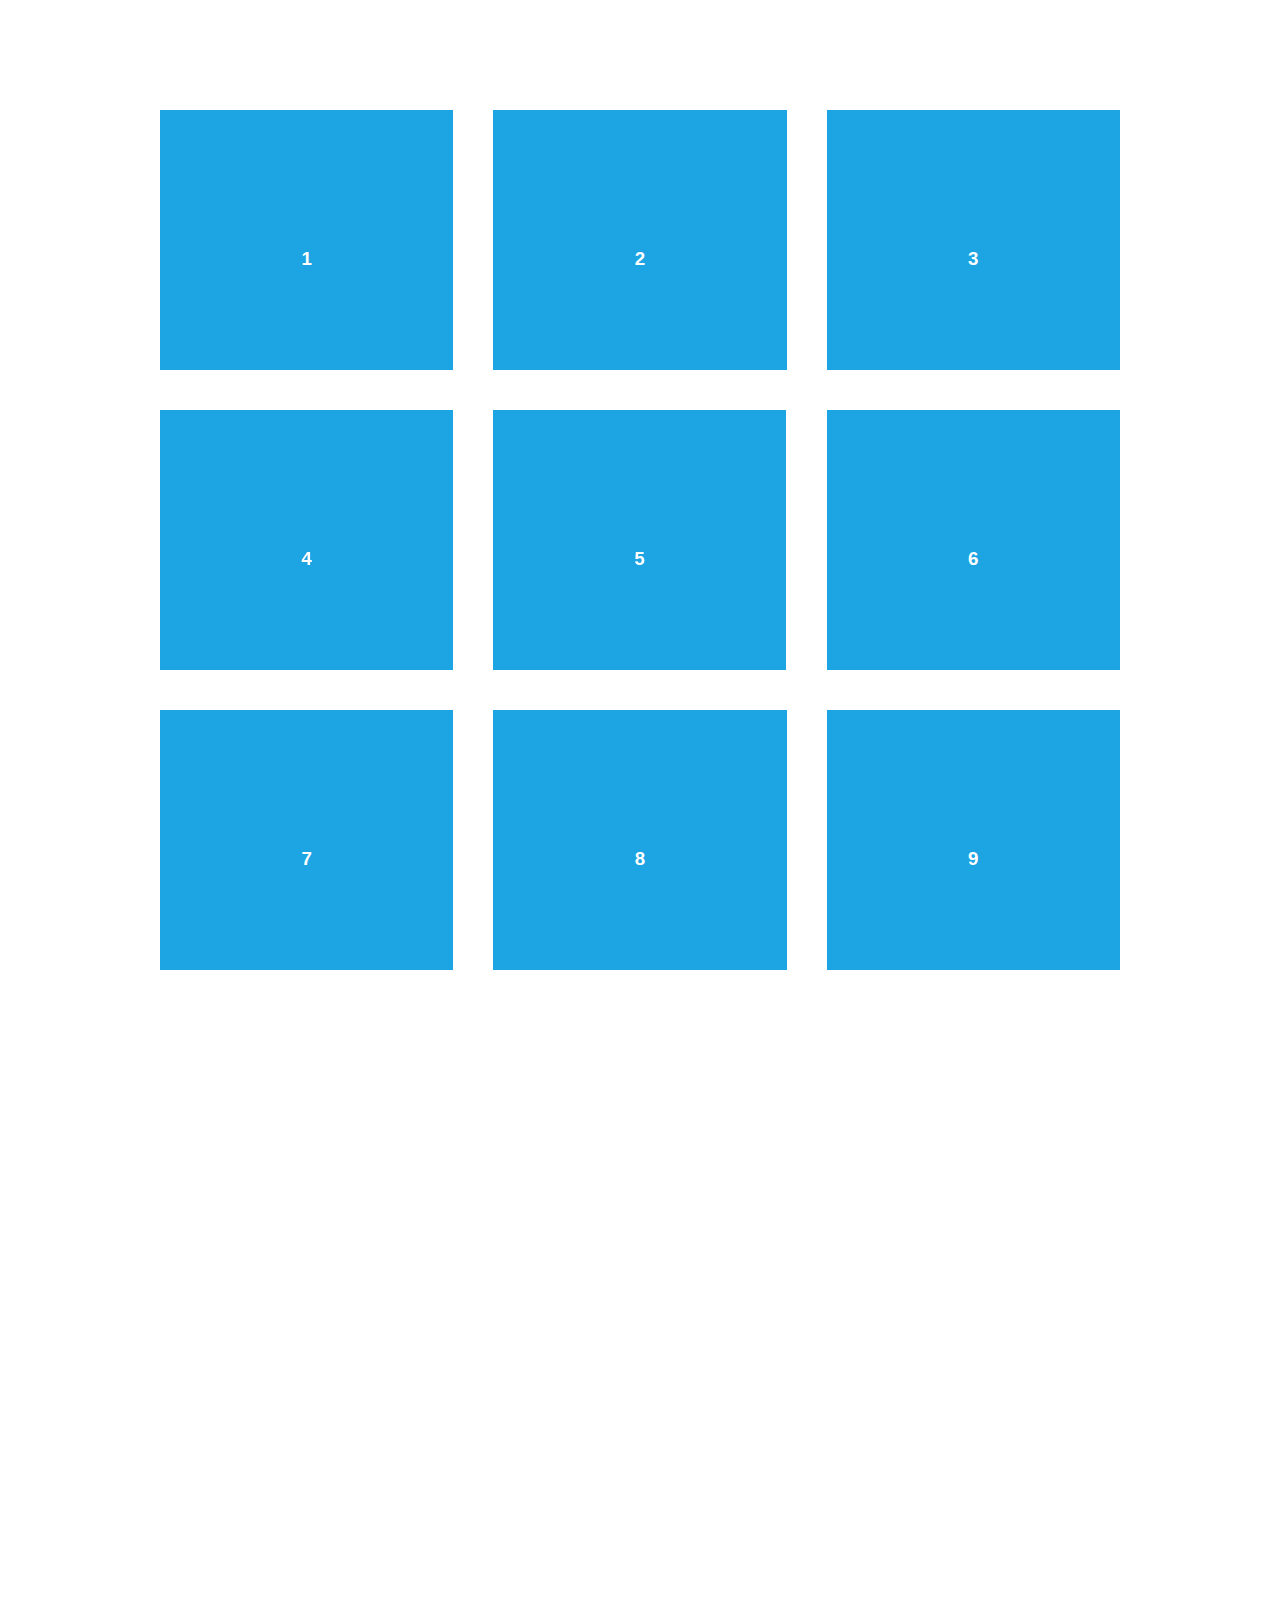
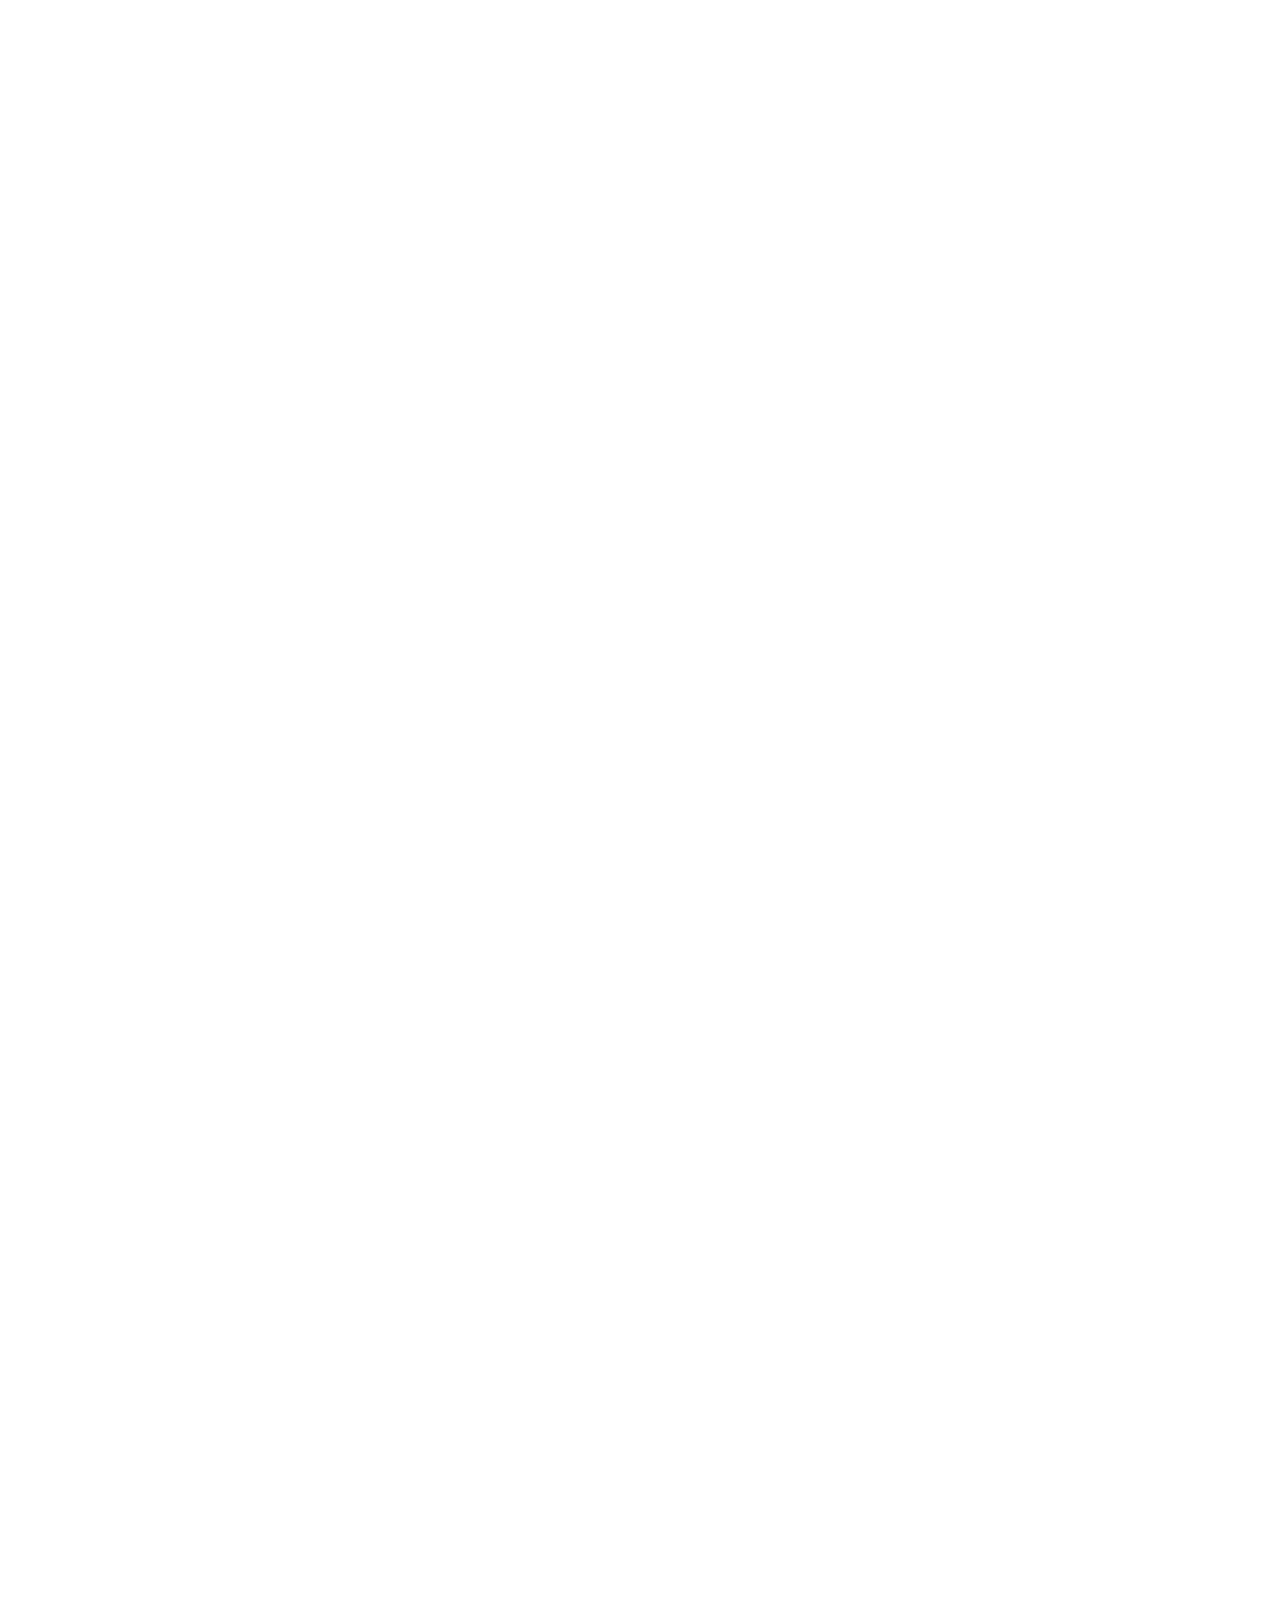
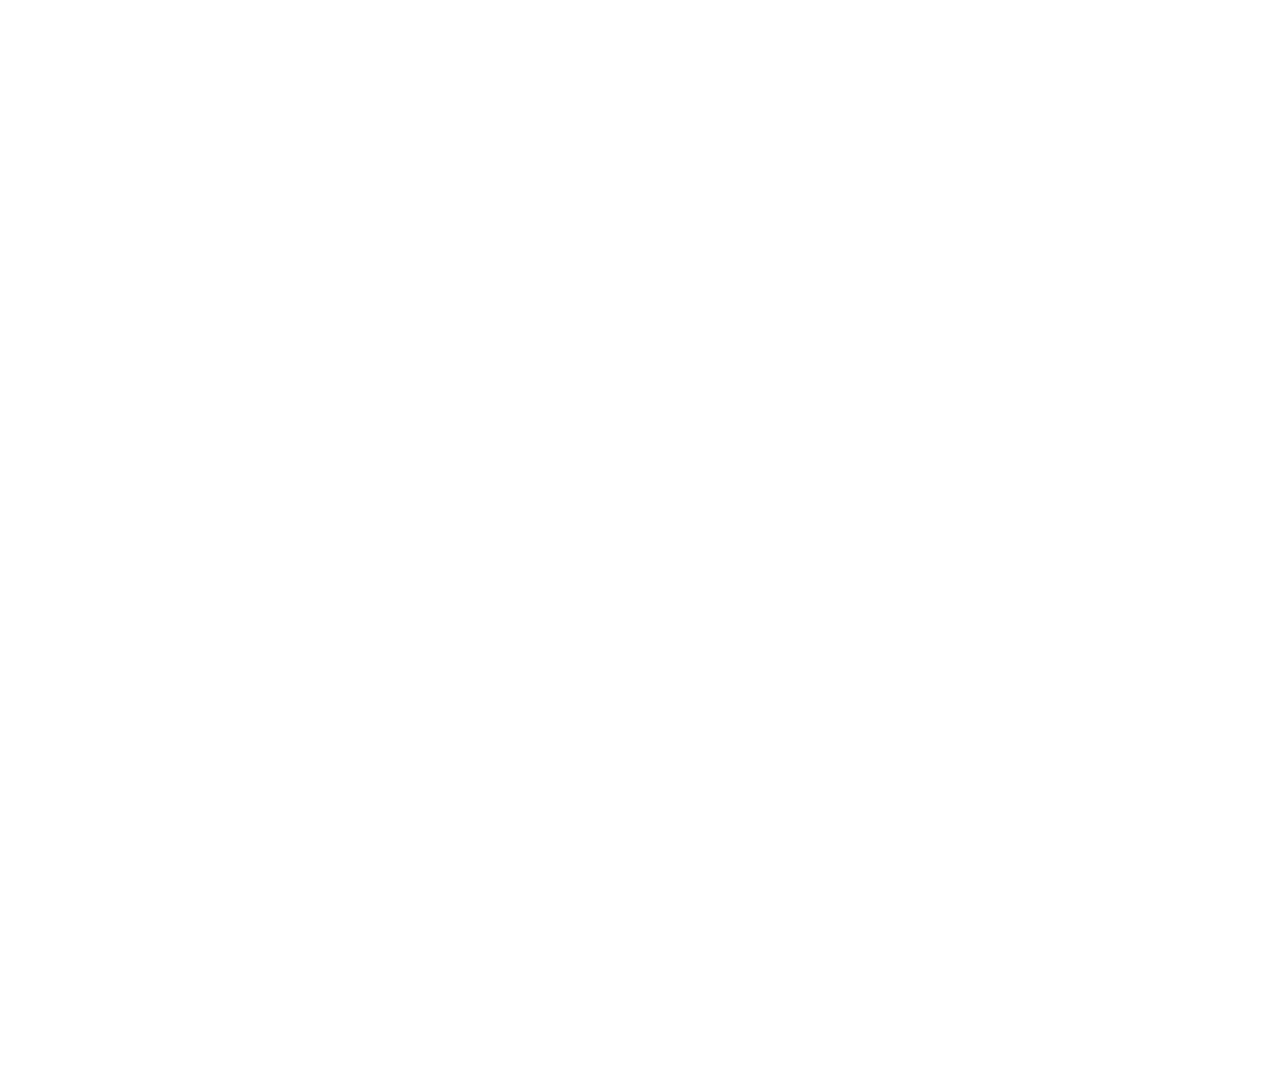
<file: aos-master/demo/simple.html>
<!DOCTYPE html>
<html>
  <head>
    <meta charset="utf-8">
    <title>AOS - Animate on scroll library</title>
    <meta name="viewport" content="width=device-width">
    <link rel="stylesheet" href="css/styles.css" />
    <link rel="stylesheet" href="../dist/aos.css" />
    <!--[if lt IE 9]>
    <script src="//html5shiv.googlecode.com/svn/trunk/html5.js"></script>
    <![endif]-->
  </head>
  <body>
    <div id="transcroller-body" class="aos-all">
      <div class="aos-item" data-aos="fade-up">
        <div class="aos-item__inner"><h3>1</h3></div>
      </div>
      <div class="aos-item" data-aos="fade-down">
        <div class="aos-item__inner"><h3>2</h3></div>
      </div>
      <div class="aos-item" data-aos="zoom-out-down">
        <div class="aos-item__inner"><h3>3</h3></div>
      </div>
      <div class="aos-item" data-aos="flip-down">
        <div class="aos-item__inner"><h3>4</h3></div>
      </div>
      <div class="aos-item" data-aos="flip-up">
        <div class="aos-item__inner"><h3>5</h3></div>
      </div>
      <div class="aos-item" data-aos="fade-down">
        <div class="aos-item__inner"><h3>6</h3></div>
      </div>
      <div class="aos-item" data-aos="fade-in">
        <div class="aos-item__inner"><h3>7</h3></div>
      </div>
      <div class="aos-item" data-aos="fade-down">
        <div class="aos-item__inner"><h3>8</h3></div>
      </div>
      <div class="aos-item" data-aos="fade-in">
        <div class="aos-item__inner"><h3>9</h3></div>
      </div>
      <div class="aos-item" data-aos="fade-down">
        <div class="aos-item__inner"><h3>10</h3></div>
      </div>
      <div class="aos-item" data-aos="fade-up">
        <div class="aos-item__inner"><h3>11</h3></div>
      </div>
      <div class="aos-item" data-aos="fade-down">
        <div class="aos-item__inner"><h3>12</h3></div>
      </div>
      <div class="aos-item" data-aos="fade-in">
        <div class="aos-item__inner"><h3>13</h3></div>
      </div>
      <div class="aos-item" data-aos="fade-up">
        <div class="aos-item__inner"><h3>14</h3></div>
      </div>
      <div class="aos-item" data-aos="fade-in">
        <div class="aos-item__inner"><h3>15</h3></div>
      </div>
      <div class="aos-item" data-aos="fade-up">
        <div class="aos-item__inner"><h3>16</h3></div>
      </div>
      <div class="aos-item" data-aos="fade-down">
        <div class="aos-item__inner"><h3>17</h3></div>
      </div>
      <div class="aos-item" data-aos="fade-up">
        <div class="aos-item__inner"><h3>18</h3></div>
      </div>
      <div class="aos-item" data-aos="zoom-out">
        <div class="aos-item__inner"><h3>19</h3></div>
      </div>
      <div class="aos-item" data-aos="fade-up">
        <div class="aos-item__inner"><h3>20</h3></div>
      </div>
      <div class="aos-item" data-aos="zoom-out">
        <div class="aos-item__inner"><h3>21</h3></div>
      </div>
      <div class="aos-item" data-aos="fade-in">
        <div class="aos-item__inner"><h3>22</h3></div>
      </div>
      <div class="aos-item" data-aos="zoom-out-up">
        <div class="aos-item__inner"><h3>23</h3></div>
      </div>
      <div class="aos-item" data-aos="zoom-out-down">
        <div class="aos-item__inner"><h3>24</h3></div>
      </div>
      <div class="aos-item" data-aos="fade-in">
        <div class="aos-item__inner"><h3>25</h3></div>
      </div>
      <div class="aos-item" data-aos="fade-in">
        <div class="aos-item__inner"><h3>26</h3></div>
      </div>
      <div class="aos-item" data-aos="fade-in">
        <div class="aos-item__inner"><h3>27</h3></div>
      </div>
      <div class="aos-item" data-aos="fade-in">
        <div class="aos-item__inner"><h3>28</h3></div>
      </div>
      <div class="aos-item" data-aos="fade-in">
        <div class="aos-item__inner"><h3>29</h3></div>
      </div>
      <div class="aos-item" data-aos="fade-in">
        <div class="aos-item__inner"><h3>30</h3></div>
      </div>
      <div class="aos-item" data-aos="fade-in">
        <div class="aos-item__inner"><h3>31</h3></div>
      </div>
      <div class="aos-item" data-aos="fade-in">
        <div class="aos-item__inner"><h3>32</h3></div>
      </div>
      <div class="aos-item" data-aos="fade-in">
        <div class="aos-item__inner"><h3>33</h3></div>
      </div>
      <div class="aos-item" data-aos="fade-in">
        <div class="aos-item__inner"><h3>34</h3></div>
      </div>
      <div class="aos-item" data-aos="fade-in">
        <div class="aos-item__inner"><h3>35</h3></div>
      </div>
      <div class="aos-item" data-aos="fade-in">
        <div class="aos-item__inner"><h3>36</h3></div>
      </div>
      <div class="aos-item" data-aos="fade-in">
        <div class="aos-item__inner"><h3>37</h3></div>
      </div>
      <div class="aos-item" data-aos="fade-in">
        <div class="aos-item__inner"><h3>38</h3></div>
      </div>
      <div class="aos-item" data-aos="fade-in">
        <div class="aos-item__inner"><h3>39</h3></div>
      </div>
      <div class="aos-item" data-aos="fade-in">
        <div class="aos-item__inner"><h3>40</h3></div>
      </div>
      <div class="aos-item" data-aos="fade-in">
        <div class="aos-item__inner"><h3>41</h3></div>
      </div>
      <div class="aos-item" data-aos="fade-in">
        <div class="aos-item__inner"><h3>42</h3></div>
      </div>
    </div>

    <script src="../dist/aos.js"></script>
    <script>
      AOS.init({
        easing: 'ease-in-out-sine'
      });
    </script>

    <!-- <script src="//cdnjs.cloudflare.com/ajax/libs/require.js/2.1.11/require.min.js"></script>
    <script>
      requirejs.config({
          baseUrl: '../dist',
      });

      require(['aos'], function(AOS){
          AOS.init({
              easing: 'ease-in-out-sine'
          });
      });
    </script> -->
  </body>
</html>
</file>
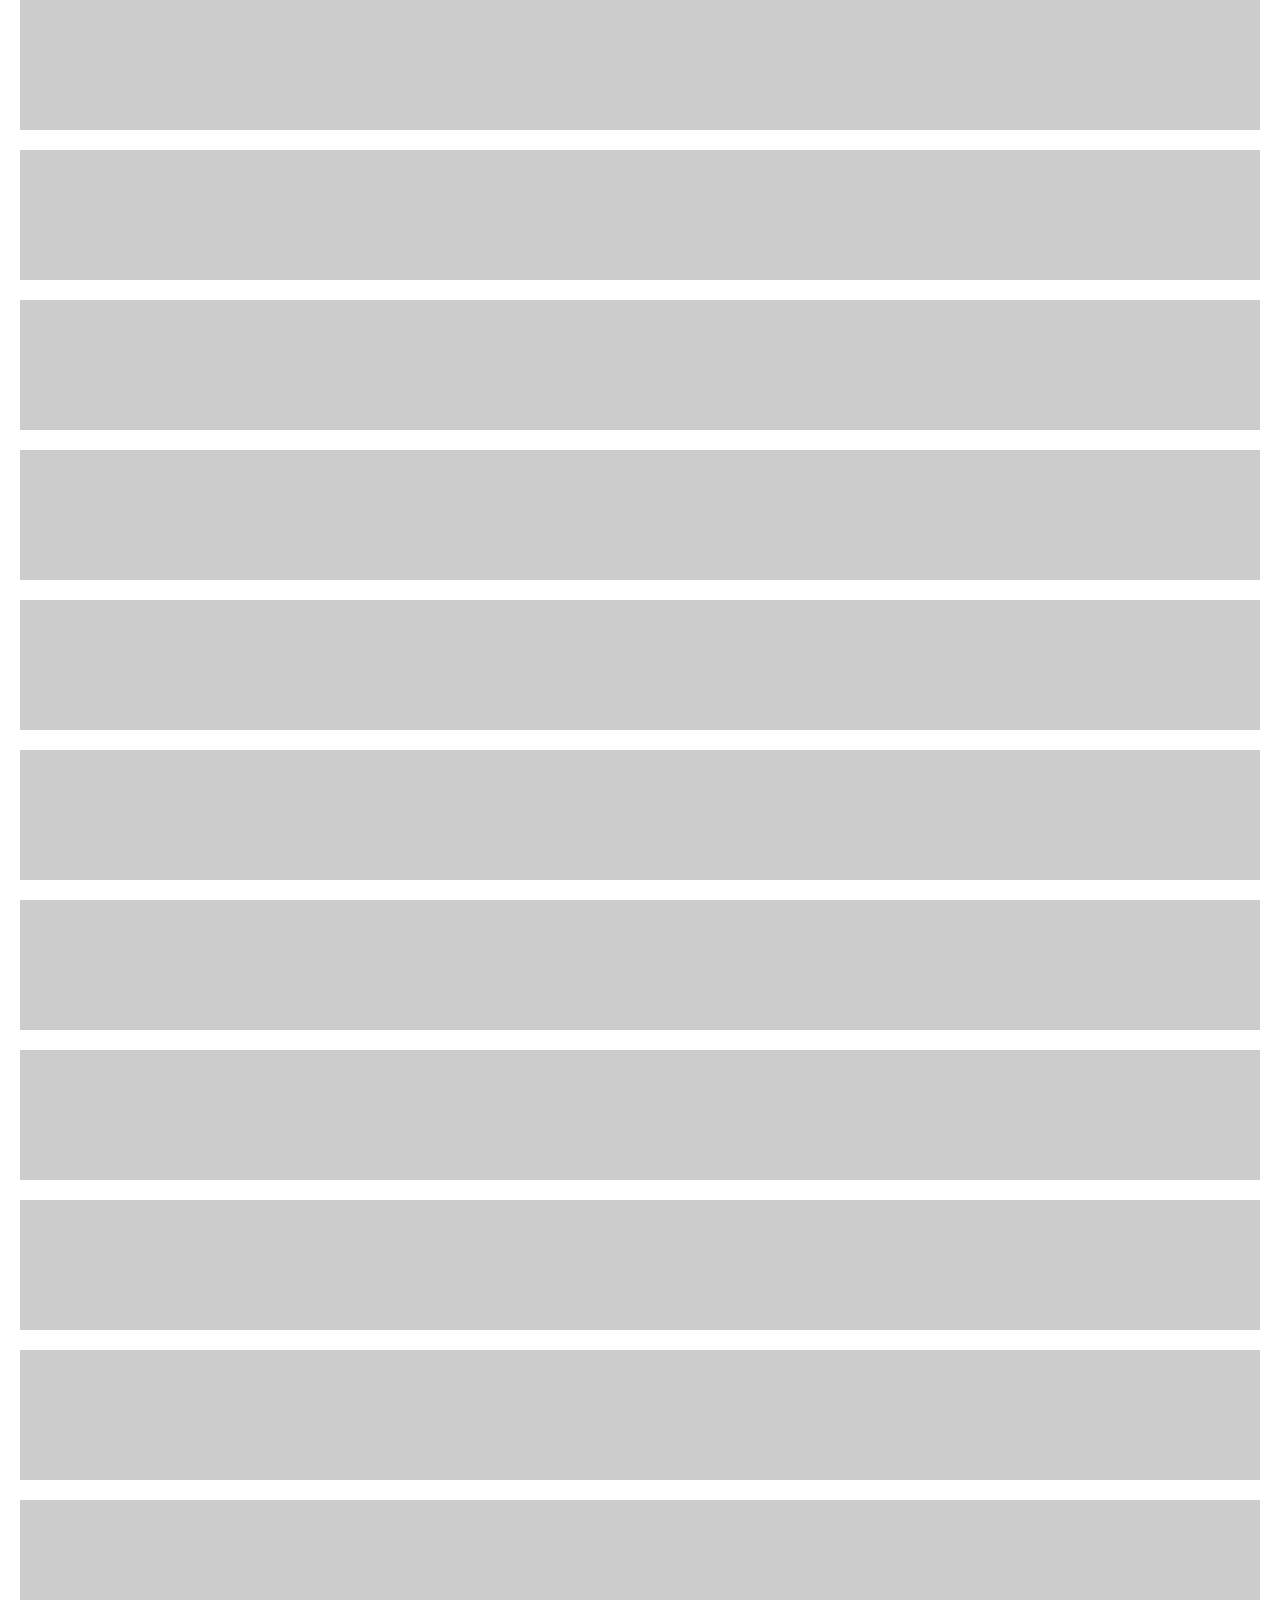
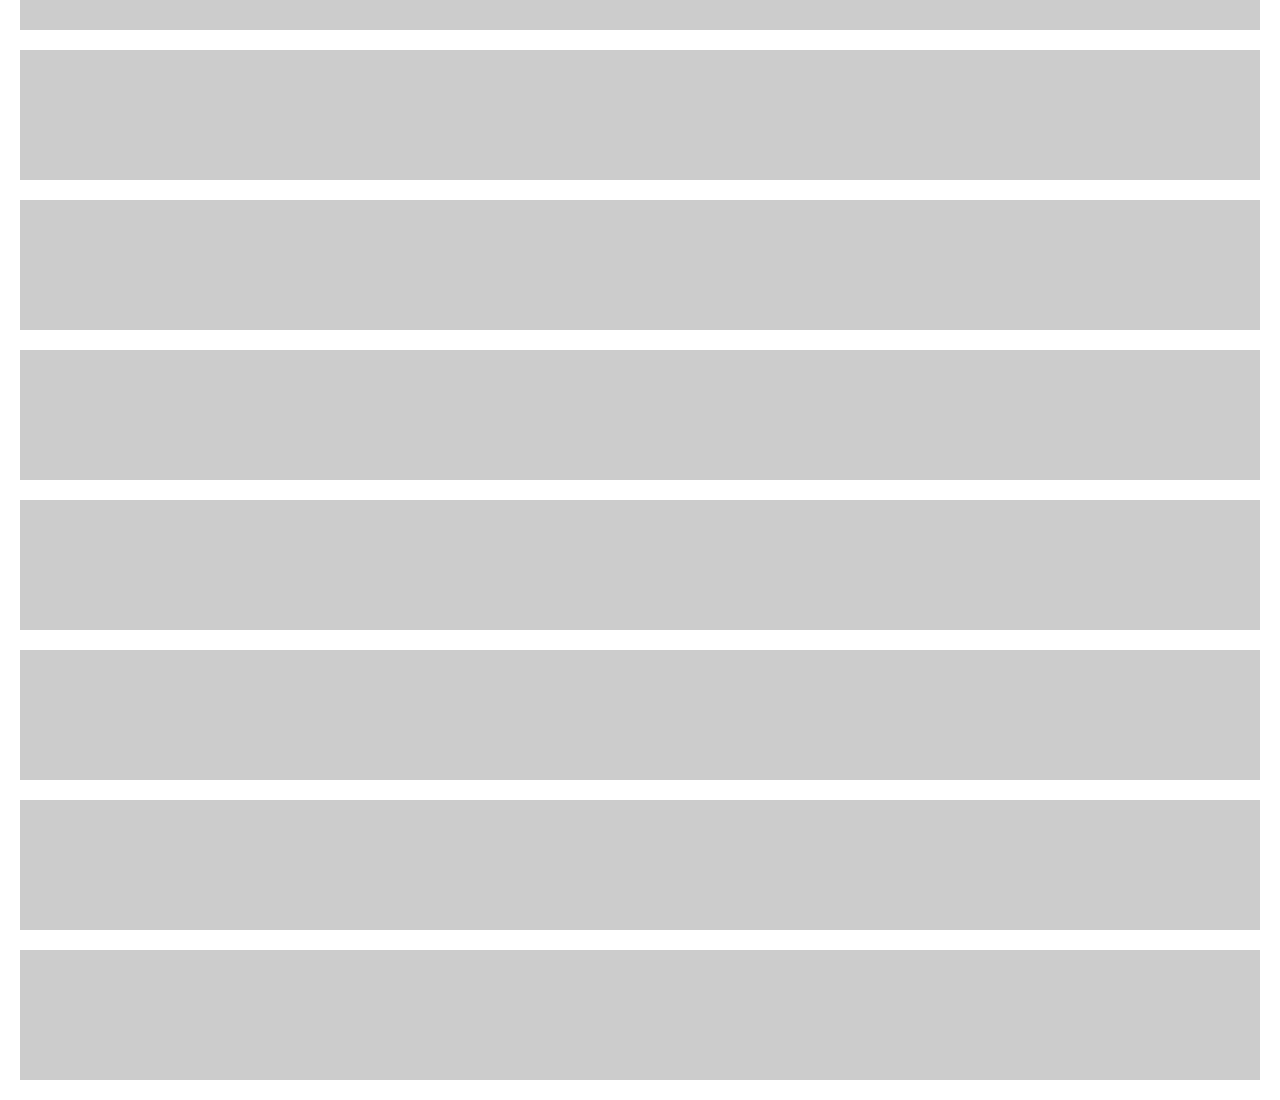
<file: aos-master/test/fixtures/aos-offset.fixture.html>
<!DOCTYPE html>
<html>
  <head>
    <title></title>
    <style type="text/css">
      * {box-sizing: border-box;}
      body {
        margin: 0; padding: 0 20px; text-align: center;
      }
      .aos-item {
        width: 100%; height: 130px; margin: 0 0 20px 0; background: #ccc;
      }
    </style>
  </head>
  <body class="body">
    <div class="aos-item aos-item--1" data-aos-offset="50" data-aos="fade"></div>
    <div class="aos-item aos-item--2" data-aos-offset="50" data-aos="fade-up"></div>
    <div class="aos-item aos-item--3" data-aos-offset="50" data-aos="fade-down"></div>
    <div class="aos-item aos-item--4" data-aos-offset="50" data-aos="fade-left"></div>
    <div class="aos-item aos-item--5" data-aos-offset="50" data-aos="fade-right"></div>
    <div class="aos-item aos-item--6" data-aos-offset="50" data-aos="flip-up"></div>
    <div class="aos-item aos-item--7" data-aos-offset="50" data-aos="flip-down"></div>
    <div class="aos-item aos-item--8" data-aos-offset="50" data-aos="flip-left"></div>
    <div class="aos-item aos-item--9" data-aos-offset="50" data-aos="flip-right"></div>
    <div class="aos-item aos-item--10" data-aos-offset="50" data-aos="zoom-in"></div>
    <div class="aos-item aos-item--11" data-aos-offset="50" data-aos="zoom-in-up"></div>
    <div class="aos-item aos-item--12" data-aos-offset="50" data-aos="zoom-in-down"></div>
    <div class="aos-item aos-item--13" data-aos-offset="50" data-aos="zoom-in-left"></div>
    <div class="aos-item aos-item--14" data-aos-offset="50" data-aos="zoom-in-right"></div>
    <div class="aos-item aos-item--15" data-aos-offset="50" data-aos="slide-up"></div>
    <div class="aos-item aos-item--16" data-aos-offset="50" data-aos="slide-down"></div>
    <div class="aos-item aos-item--17" data-aos-offset="50" data-aos="slide-left"></div>
    <div class="aos-item aos-item--18" data-aos-offset="50" data-aos="slide-right"></div>
  </body>
</html>
</file>
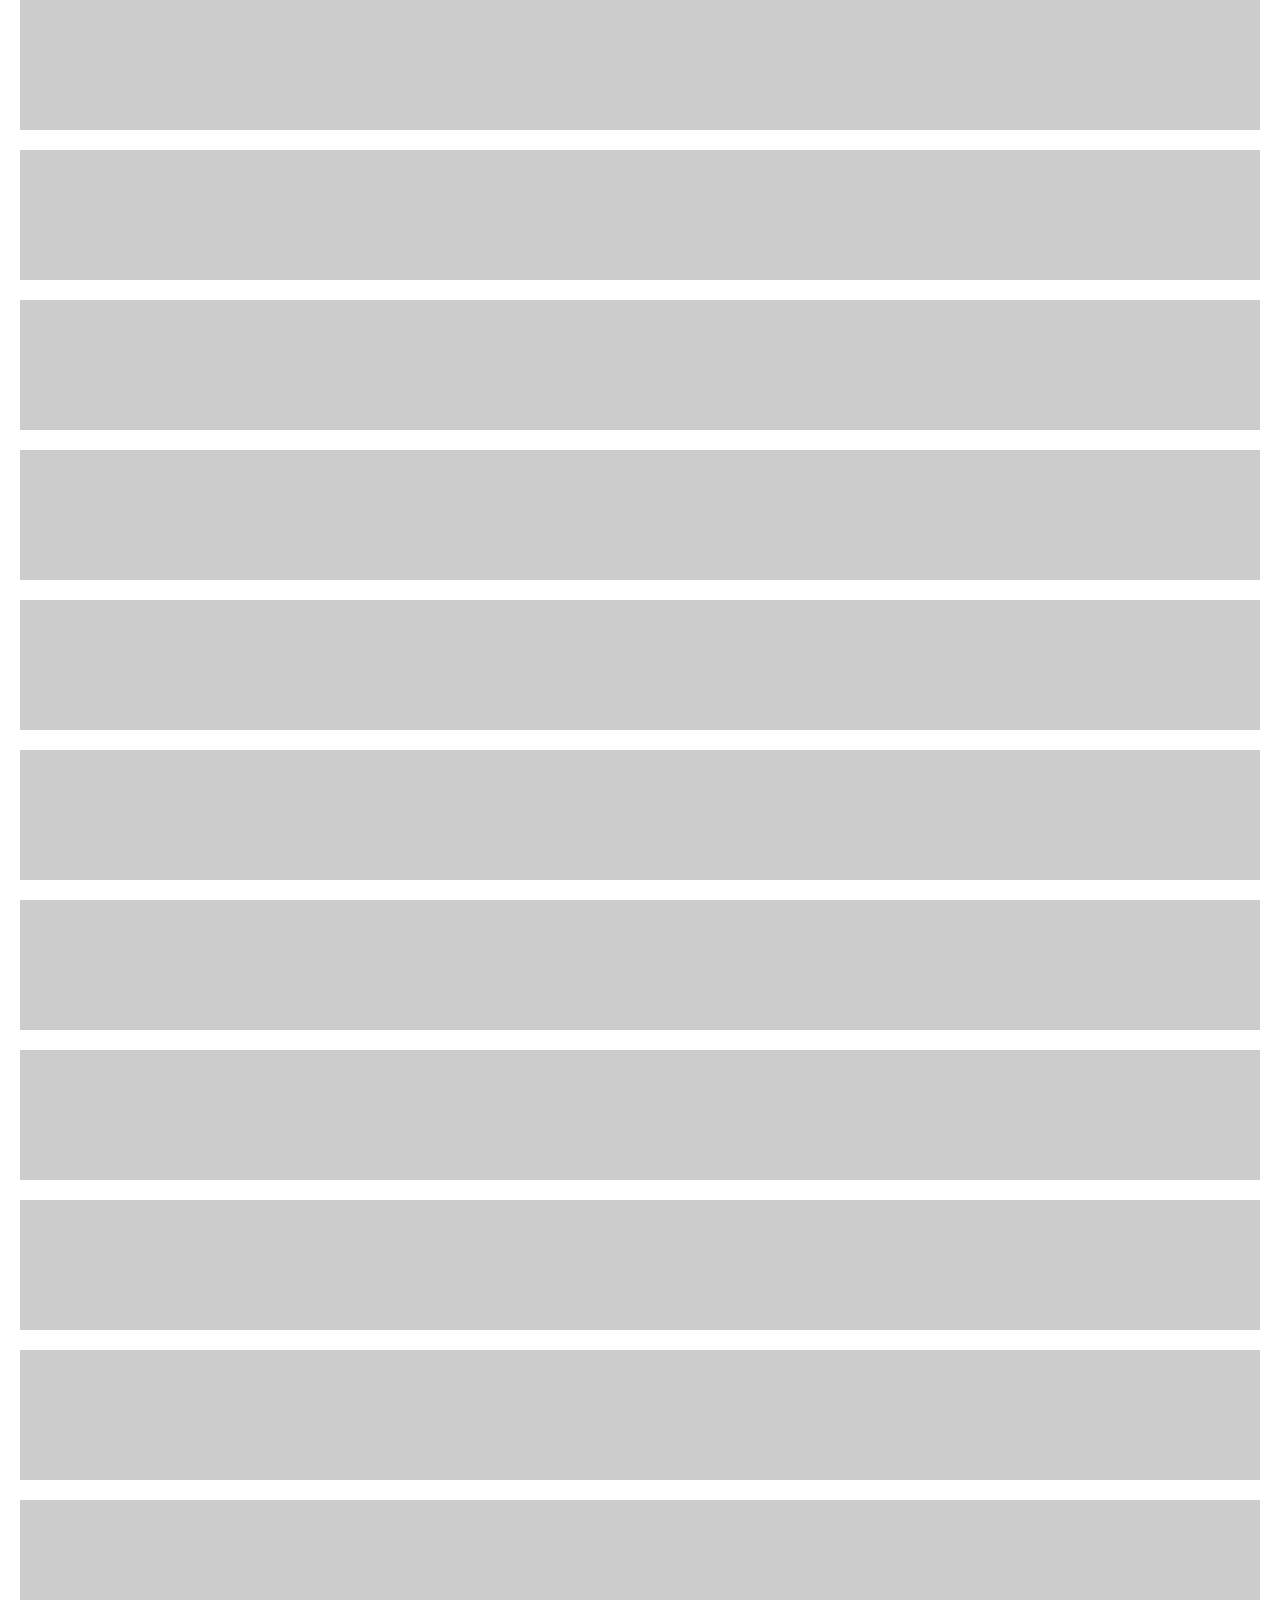
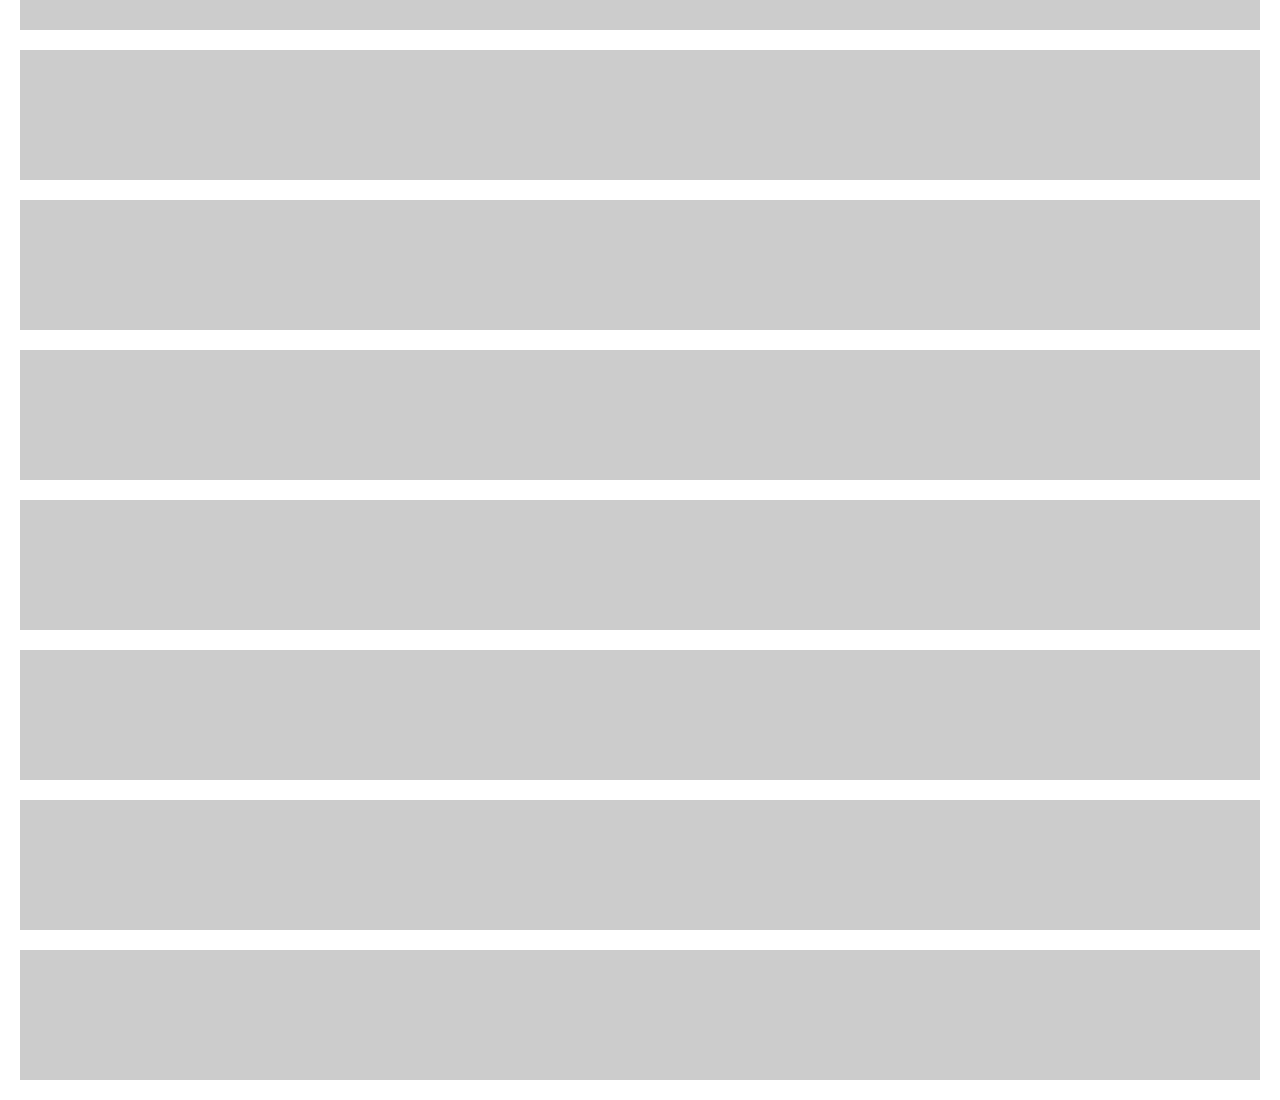
<file: aos-master/test/fixtures/aos.fixture.html>
<!DOCTYPE html>
<html>
  <head>
    <title></title>
    <style type="text/css">
      * {box-sizing: border-box;}
      body {
        margin: 0; padding: 0 20px; text-align: center;
      }
      .aos-item {
        width: 100%; height: 130px; margin: 0 0 20px 0; background: #ccc;
      }
    </style>
  </head>
  <body class="body">
    <div class="aos-item aos-item--1" data-aos="fade"></div>
    <div class="aos-item aos-item--2" data-aos="fade-up"></div>
    <div class="aos-item aos-item--3" data-aos="fade-down"></div>
    <div class="aos-item aos-item--4" data-aos="fade-left"></div>
    <div class="aos-item aos-item--5" data-aos="fade-right"></div>
    <div class="aos-item aos-item--6" data-aos="flip-up"></div>
    <div class="aos-item aos-item--7" data-aos="flip-down"></div>
    <div class="aos-item aos-item--8" data-aos="flip-left"></div>
    <div class="aos-item aos-item--9" data-aos="flip-right"></div>
    <div class="aos-item aos-item--10" data-aos="zoom-in"></div>
    <div class="aos-item aos-item--11" data-aos="zoom-in-up"></div>
    <div class="aos-item aos-item--12" data-aos="zoom-in-down"></div>
    <div class="aos-item aos-item--13" data-aos="zoom-in-left"></div>
    <div class="aos-item aos-item--14" data-aos="zoom-in-right"></div>
    <div class="aos-item aos-item--15" data-aos="slide-up"></div>
    <div class="aos-item aos-item--16" data-aos="slide-down"></div>
    <div class="aos-item aos-item--17" data-aos="slide-left"></div>
    <div class="aos-item aos-item--18" data-aos="slide-right"></div>
  </body>
</html>
</file>
<file: css/custom.css>
/*     navbar css highlight     */

.navbar #navbarSupportedContent .navbar-nav .nav-item a {
    color: white;
}

.navbar #navbarSupportedContent .navbar-nav .nav-item a:hover {
    color: #99ffbb;
}

.back-image {
    background-position: center center;
    background-size: cover;
    background-repeat: no-repeat;
    border-radius: 0%;
    -webkit-border-radius: 0%;
    -moz-border-radius: 0%;
    -ms-border-radius: 0%;
    -o-border-radius: 0%;
}


/* icon services */

.icon-services:hover {
    color: green;
}


/* end icon hover */


/*    text top-heading hover  */

.txt-color:hover {
    color: green;
}


/* login and registration start */


/* end login */
</file>
<file: css/gallery.css>
.hovereffect {
    width: 100%;
    height: 100%;
    float: left;
    overflow: hidden;
    position: relative;
    text-align: center;
    cursor: default;
    background: #42b078;
}

.hovereffect .overlay {
    width: 100%;
    height: 100%;
    position: absolute;
    overflow: hidden;
    top: 0;
    left: 0;
    padding: 50px 20px;
}

.hovereffect img {
    display: block;
    position: relative;
    max-width: none;
    width: calc(100% + 20px);
    -webkit-transition: opacity 0.35s, -webkit-transform 0.35s;
    transition: opacity 0.35s, transform 0.35s;
    -webkit-transform: translate3d(-10px, 0, 0);
    transform: translate3d(-10px, 0, 0);
    -webkit-backface-visibility: hidden;
    backface-visibility: hidden;
}

.hovereffect:hover img {
    opacity: 0.4;
    filter: alpha(opacity=40);
    -webkit-transform: translate3d(0, 0, 0);
    transform: translate3d(0, 0, 0);
}

.hovereffect h2 {
    text-transform: uppercase;
    color: #fff;
    text-align: center;
    position: relative;
    font-size: 17px;
    overflow: hidden;
    padding: 0.5em 0;
    background-color: transparent;
}

.hovereffect h2:after {
    position: absolute;
    bottom: 0;
    left: 0;
    width: 100%;
    height: 2px;
    background: #fff;
    content: '';
    -webkit-transition: -webkit-transform 0.35s;
    transition: transform 0.35s;
    -webkit-transform: translate3d(-100%, 0, 0);
    transform: translate3d(-100%, 0, 0);
}

.hovereffect:hover h2:after {
    -webkit-transform: translate3d(0, 0, 0);
    transform: translate3d(0, 0, 0);
}

.hovereffect a,
.hovereffect p {
    color: #FFF;
    opacity: 0;
    filter: alpha(opacity=0);
    -webkit-transition: opacity 0.35s, -webkit-transform 0.35s;
    transition: opacity 0.35s, transform 0.35s;
    -webkit-transform: translate3d(100%, 0, 0);
    transform: translate3d(100%, 0, 0);
}

.hovereffect:hover a,
.hovereffect:hover p {
    opacity: 1;
    filter: alpha(opacity=100);
    -webkit-transform: translate3d(0, 0, 0);
    transform: translate3d(0, 0, 0);
}
</file>
<file: css/footer.css>
/* Footer */

@import url('https://maxcdn.bootstrapcdn.com/font-awesome/4.7.0/css/font-awesome.min.css');
section {
    padding: 20px 0;
}

section .section-title {
    text-align: center;
    color: #007b5e;
    margin-bottom: 50px;
    text-transform: uppercase;
}

#footer {
    background: #007b5e !important;
}

#footer h5 {
    padding-left: 10px;
    border-left: 3px solid #eeeeee;
    padding-bottom: 6px;
    margin-bottom: 20px;
    color: #ffffff;
}

#footer a {
    color: #ffffff;
    text-decoration: none !important;
    background-color: transparent;
    -webkit-text-decoration-skip: objects;
}

#footer ul.social li {
    padding: 3px 0;
}

#footer ul.social li a i {
    margin-right: 5px;
    font-size: 25px;
    -webkit-transition: .5s all ease;
    -moz-transition: .5s all ease;
    transition: .5s all ease;
}

#footer ul.social li:hover a i {
    font-size: 30px;
    margin-top: -10px;
}

#footer ul.social li a,
#footer ul.quick-links li a {
    color: #ffffff;
}

#footer ul.social li a:hover {
    color: #eeeeee;
}

#footer ul.quick-links li {
    padding: 3px 0;
    -webkit-transition: .5s all ease;
    -moz-transition: .5s all ease;
    transition: .5s all ease;
}

#footer ul.quick-links li:hover {
    padding: 3px 0;
    margin-left: 5px;
    font-weight: 700;
}

#footer ul.quick-links li a i {
    margin-right: 5px;
}

#footer ul.quick-links li:hover a i {
    font-weight: 700;
}

@media (max-width:767px) {
    #footer h5 {
        padding-left: 0;
        border-left: transparent;
        padding-bottom: 0px;
        margin-bottom: 10px;
    }
}
</file>
<file: aos-master/demo/css/styles.css>
body {
  font-family: Helvetica,Tahoma;
}

*,
*:before,
*:after {
  box-sizing: border-box;
}

.aos-all {
  width: 1000px;
  max-width: 98%;
  margin: 10vh auto 0 auto;
}

.aos-item {
  display: inline-block;
  float: left;
  width: 33.3333%;
  height: 300px;
  padding: 20px;
}

.aos-item__inner {
  position: relative;
  width: 100%;
  height: 100%;
  float: left;
  background: #1da4e2;
  line-height: 260px;
  text-align: center;
  color: #fff;
}

@media screen and (max-width: 800px) {
  .aos-item {
    width: 50%;
  }
}
</file>
